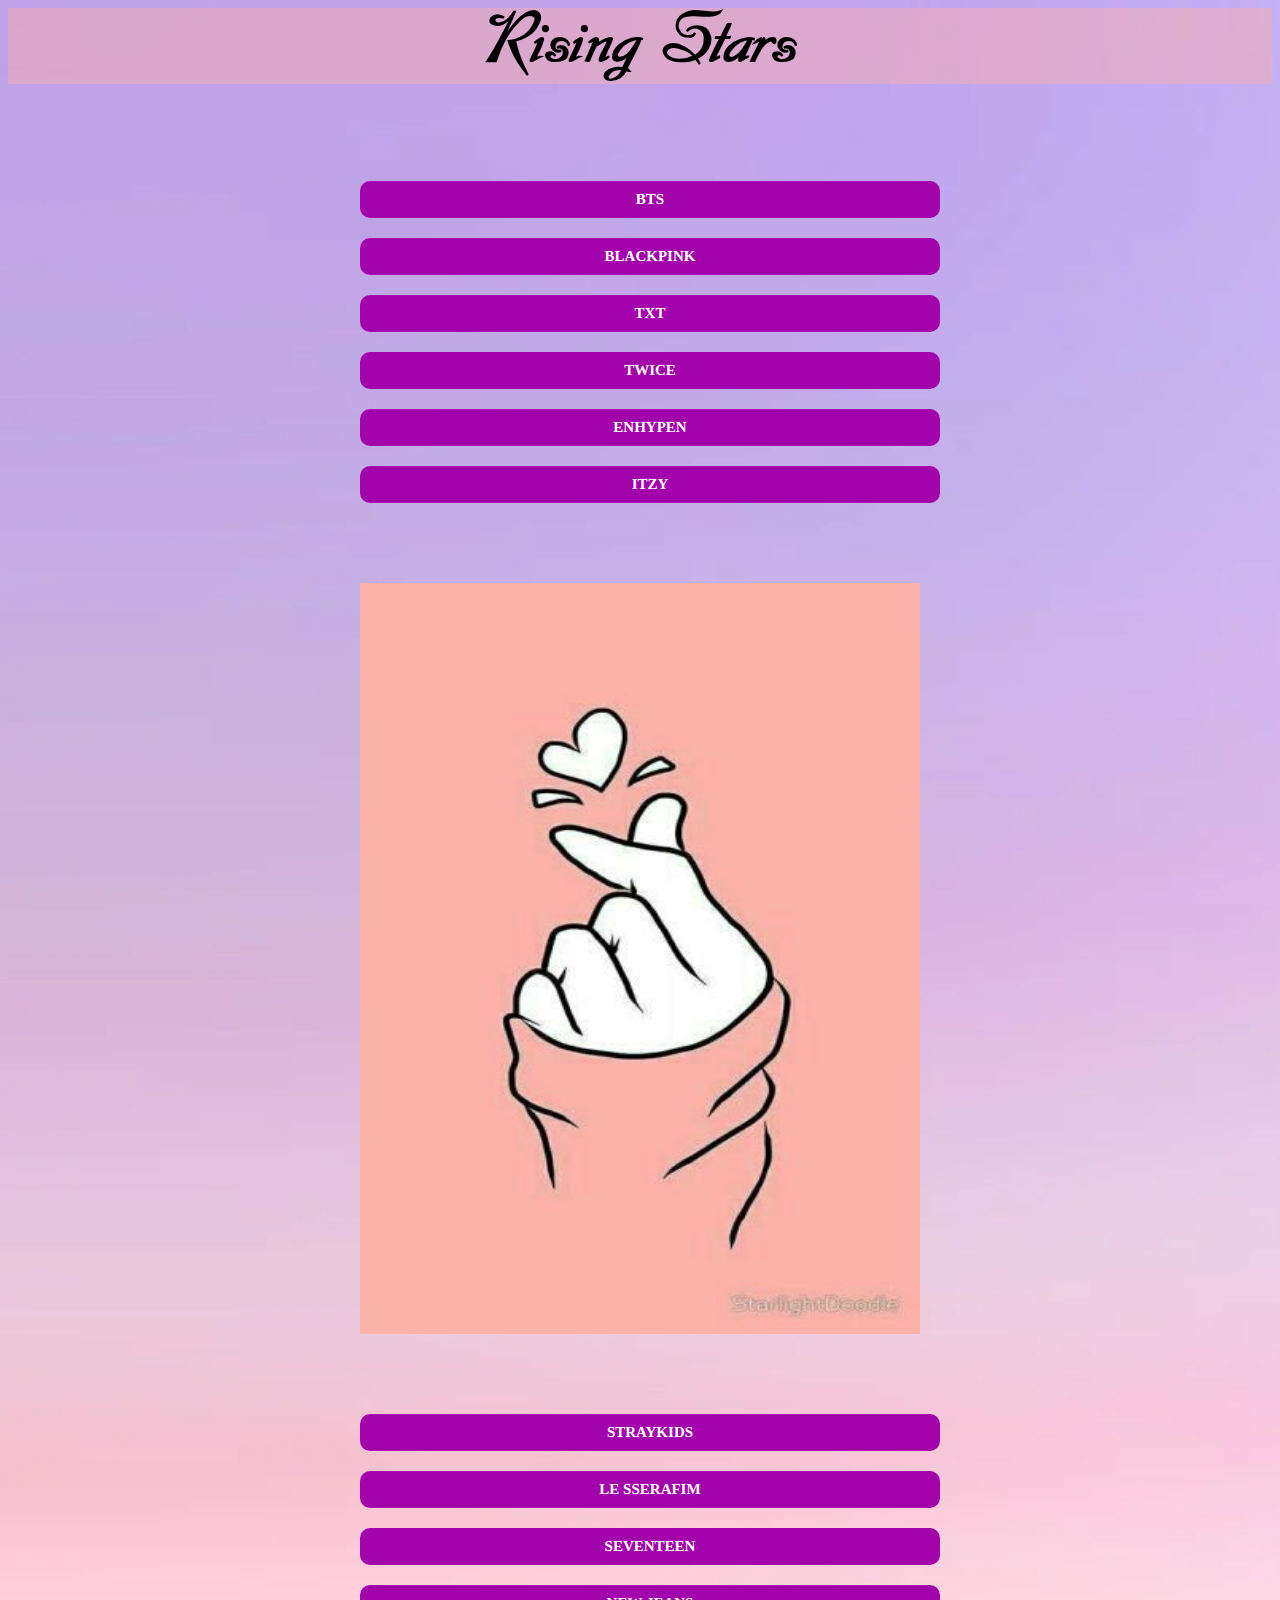
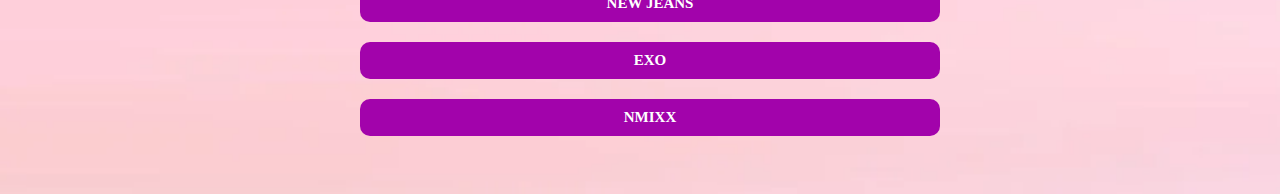
<file: index.html>
<html>
  <head>
    <title>
      Rising Stars
    </title>
    <link rel="stylesheet" href="style.css">
    <link rel="stylesheet" href="media.css">
  </head>
  <body>
    <main>
      <h1>Rising Stars</h1>
    </main>
    <section>
      <div id="bands">
        <div class="k-pop">
          <h2><a href="./html/bts.html">BTS</a></h2>
          <h2><a href="./html/blackpink.html">BLACKPINK</a></h2>
          <h2><a href="./html/txt.html">TXT</a></h2>
          <h2><a href="./html/twice.html">TWICE</a></h2>
          <h2><a href="./html/enhypen.html">ENHYPEN</a></h2>
          <h2><a href="./html/itzy.html">ITZY</a></h2>
        </div>
  
        <div class="k-pop" id="k-pop">
          <img src="./images/img2.jpeg" alt="img2" id="picture">
        </div>
  
        <div class="k-pop">
          <h2><a href="./html/straykids.html">STRAYKIDS</a></h2>
          <h2><a href="./html/lesserafim.html">LE&nbsp;SSERAFIM</a></h2>
          <h2><a href="./html/seventeen.html">SEVENTEEN</a></h2>
          <h2><a href="./html/newjeans.html">NEW JEANS</a></h2>
          <h2><a href="./html/exo.html">EXO</a></h2>
          <h2><a href="./html/nmixx.html">NMIXX</a></h2>
        </div>
      </div>
      
      
    </section>
  </body>
</html>
</file>
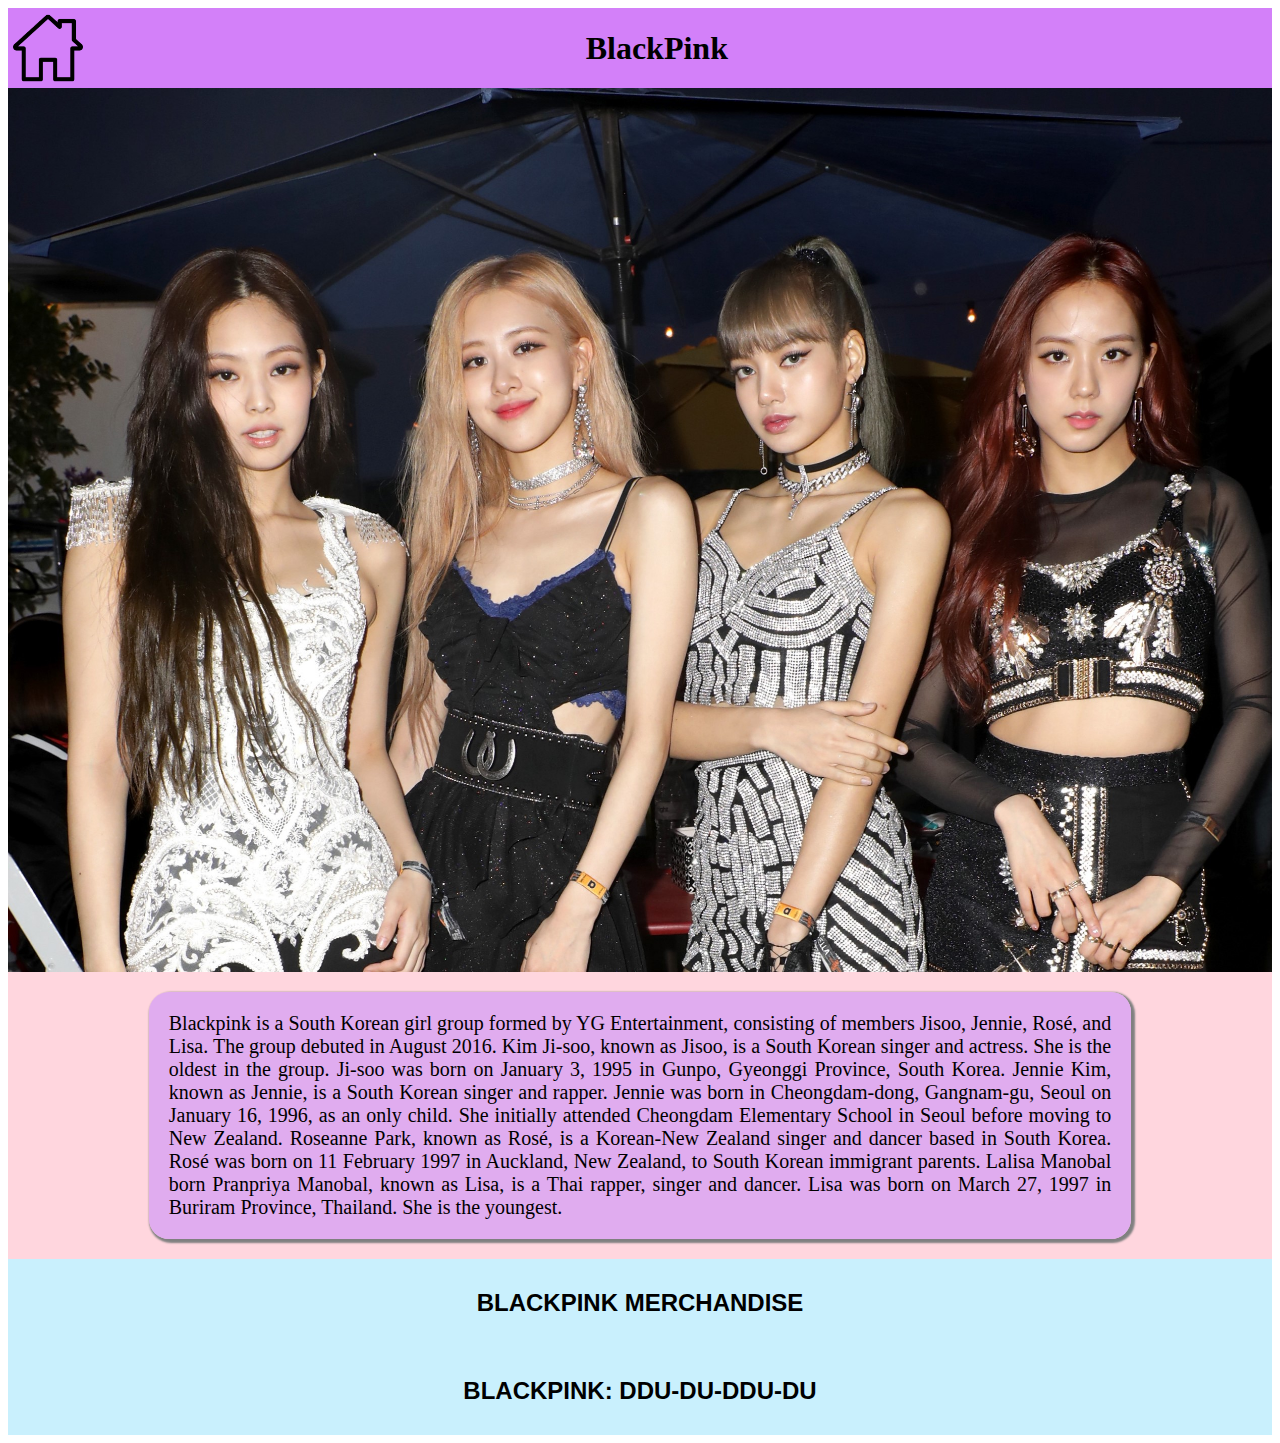
<file: html/blackpink.html>
<html>
  <head>
    <title>
      BLACKPINK
    </title>
    <link rel="stylesheet" href="../css/bts.css">
    <link rel="stylesheet" href="../css/blackpink.css">
    <link rel="stylesheet" href="../media.css">
    <link rel="stylesheet" href="../media/blackpink_media.css">
  </head>
  <body>
    <main>
      <a id="iconlink" href="../index.html"><img id="icon" src="../images/img2.png" alt="img2"></a>
      <h1 id="name">BlackPink</h1>
    </main>

    <section id="blackpink">
      
    </section>

    <section id="S2">
      <p>Blackpink is a South Korean girl group formed by YG Entertainment, consisting of members Jisoo, Jennie, Rosé, and Lisa. The group debuted in August 2016. Kim Ji-soo, known as Jisoo, is a South Korean singer and actress. She is the oldest in the group. Ji-soo was born on January 3, 1995 in Gunpo, Gyeonggi Province, South Korea. Jennie Kim, known as Jennie, is a South Korean singer and rapper. Jennie was born in Cheongdam-dong, Gangnam-gu, Seoul on January 16, 1996, as an only child. She initially attended Cheongdam Elementary School in Seoul before moving to New Zealand. Roseanne Park, known  as Rosé, is a Korean-New Zealand singer and dancer based in South Korea. Rosé was born on 11 February 1997 in Auckland, New Zealand, to South Korean immigrant parents. Lalisa Manobal born Pranpriya Manobal, known as Lisa, is a Thai rapper, singer and dancer. Lisa was born on March 27, 1997 in Buriram Province, Thailand. She is the youngest. </p>     
    </section>

    <section id="s3">
        <h2><a id="a2" href="https://www.amazon.com/s?k=blackpink+merchandise&crid=212DXTRNIDL0Q&sprefix=%2Caps%2C285&ref=nb_sb_ss_recent_2_0_recent" target="_blank">BLACKPINK MERCHANDISE</a></h2>
      </section>

      <section id="s3">
        <h2><a id="a2" href=" https://www.youtube.com/watch?v=IHNzOHi8sJs" target="_blank">BLACKPINK: DDU-DU-DDU-DU</a></h2>
      </section>
     

  </body>
</html>
</file>
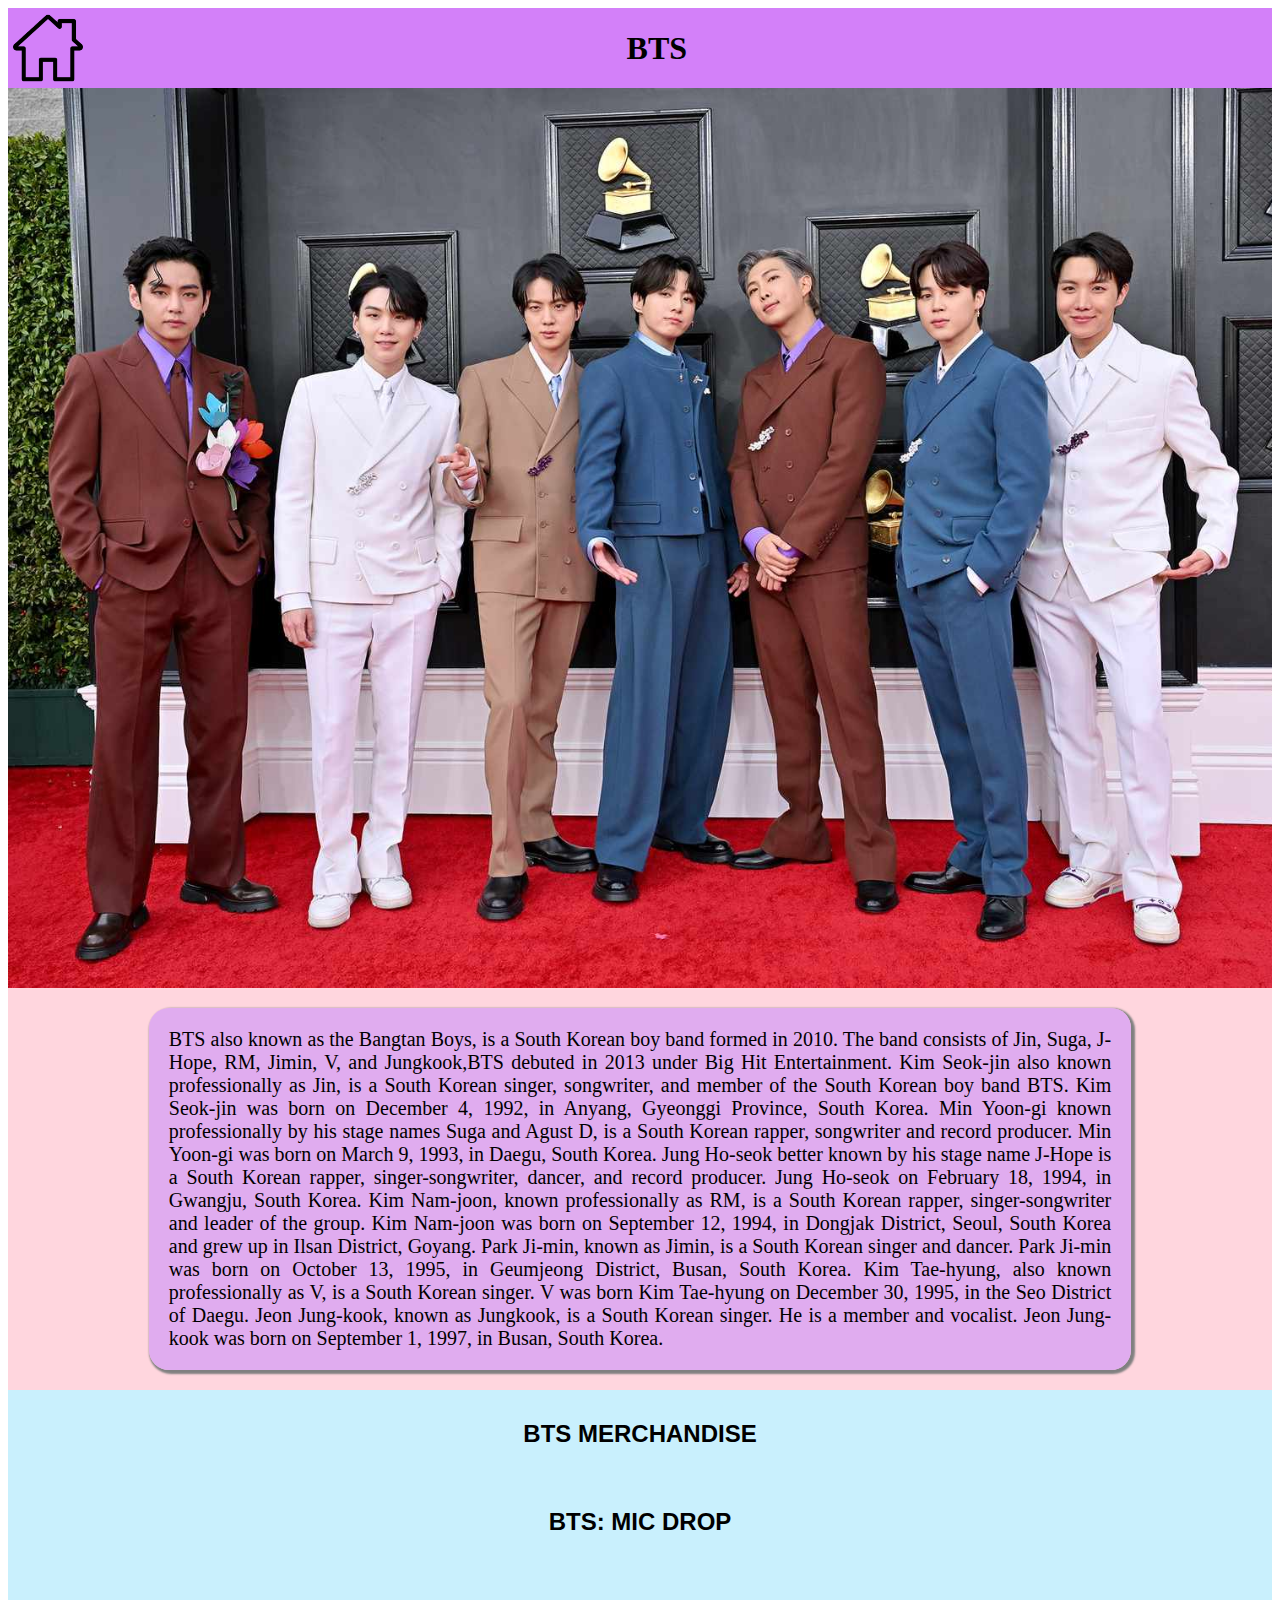
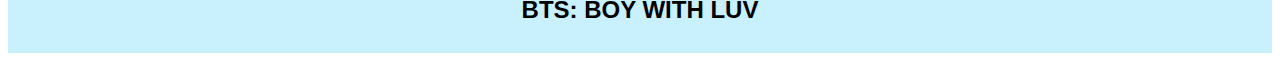
<file: html/bts.html>
<html>
  <head>
    <title>
      BTS
    </title>
    <link rel="stylesheet" href="../css/bts.css">
    <link rel="stylesheet" href="../media.css">
    <link rel="stylesheet" href="../media/bts_media.css">
  </head>
    <body>
      <main>
        <a id="iconlink" href="../index.html"><img id="icon" src="../images/img2.png" alt="img2"></a>
        <h1 id="name">BTS</h1>
      </main>

      <section id="bts">
        
      </section>

      <section id="s2">
        <p>BTS also known as the Bangtan Boys, is a South Korean boy band formed in 2010. 
           The band consists of Jin, Suga, J-Hope, RM, Jimin, V, and Jungkook,BTS debuted in 2013 under Big Hit Entertainment. Kim Seok-jin
           also known professionally as Jin, is a South Korean singer, songwriter, and member of the South Korean boy band BTS. 
           Kim Seok-jin was born on December 4, 1992, in Anyang, Gyeonggi Province, South Korea. Min Yoon-gi known professionally by his stage names Suga 
           and Agust D, is a South Korean rapper, songwriter and record producer. Min Yoon-gi was born on March 9, 1993, in Daegu, South Korea. Jung Ho-seok better 
           known by his stage name J-Hope is a South Korean rapper, singer-songwriter, dancer, and record producer. Jung Ho-seok on February 18, 1994, in Gwangju, South Korea. 
           Kim Nam-joon, known professionally as RM, is a South Korean rapper, singer-songwriter and leader of the group. Kim Nam-joon was born on September 12, 1994, in 
           Dongjak District, Seoul, South Korea and grew up in Ilsan District, Goyang. Park Ji-min, known as Jimin, is a South Korean singer and dancer. 
           Park Ji-min was born on October 13, 1995, in Geumjeong District, Busan, South Korea. Kim Tae-hyung, also known professionally as V, is a South Korean singer. V was born 
           Kim Tae-hyung on December 30, 1995, in the Seo District of Daegu. Jeon Jung-kook, known as Jungkook, is a South Korean singer. He is a member and vocalist. 
           Jeon Jung-kook was born on September 1, 1997, in Busan, South Korea.</p>
      </section>

      <section id="s3">
        <h2><a id="a2" href="https://www.amazon.com/s?k=bts+merchandise&i=fashion&crid=1ZV775KI59TVV&sprefix=bts+merchandise%2Cfashion%2C251&ref=nb_sb_noss_1" target="_blank">BTS MERCHANDISE</a></h2>
      </section>

      <section id="s3">
        <h2><a id="a2" href=" https://www.youtube.com/watch?v=kTlv5_Bs8aw" target="_blank"> BTS: MIC DROP</a></h2>
      </section>

      <section id="s3">
        <h2><a id="a2" href=" https://www.youtube.com/watch?v=XsX3ATc3FbA" target="_blank"> BTS: BOY WITH LUV</a></h2>
      </section>
    </body>

</html>
</file>
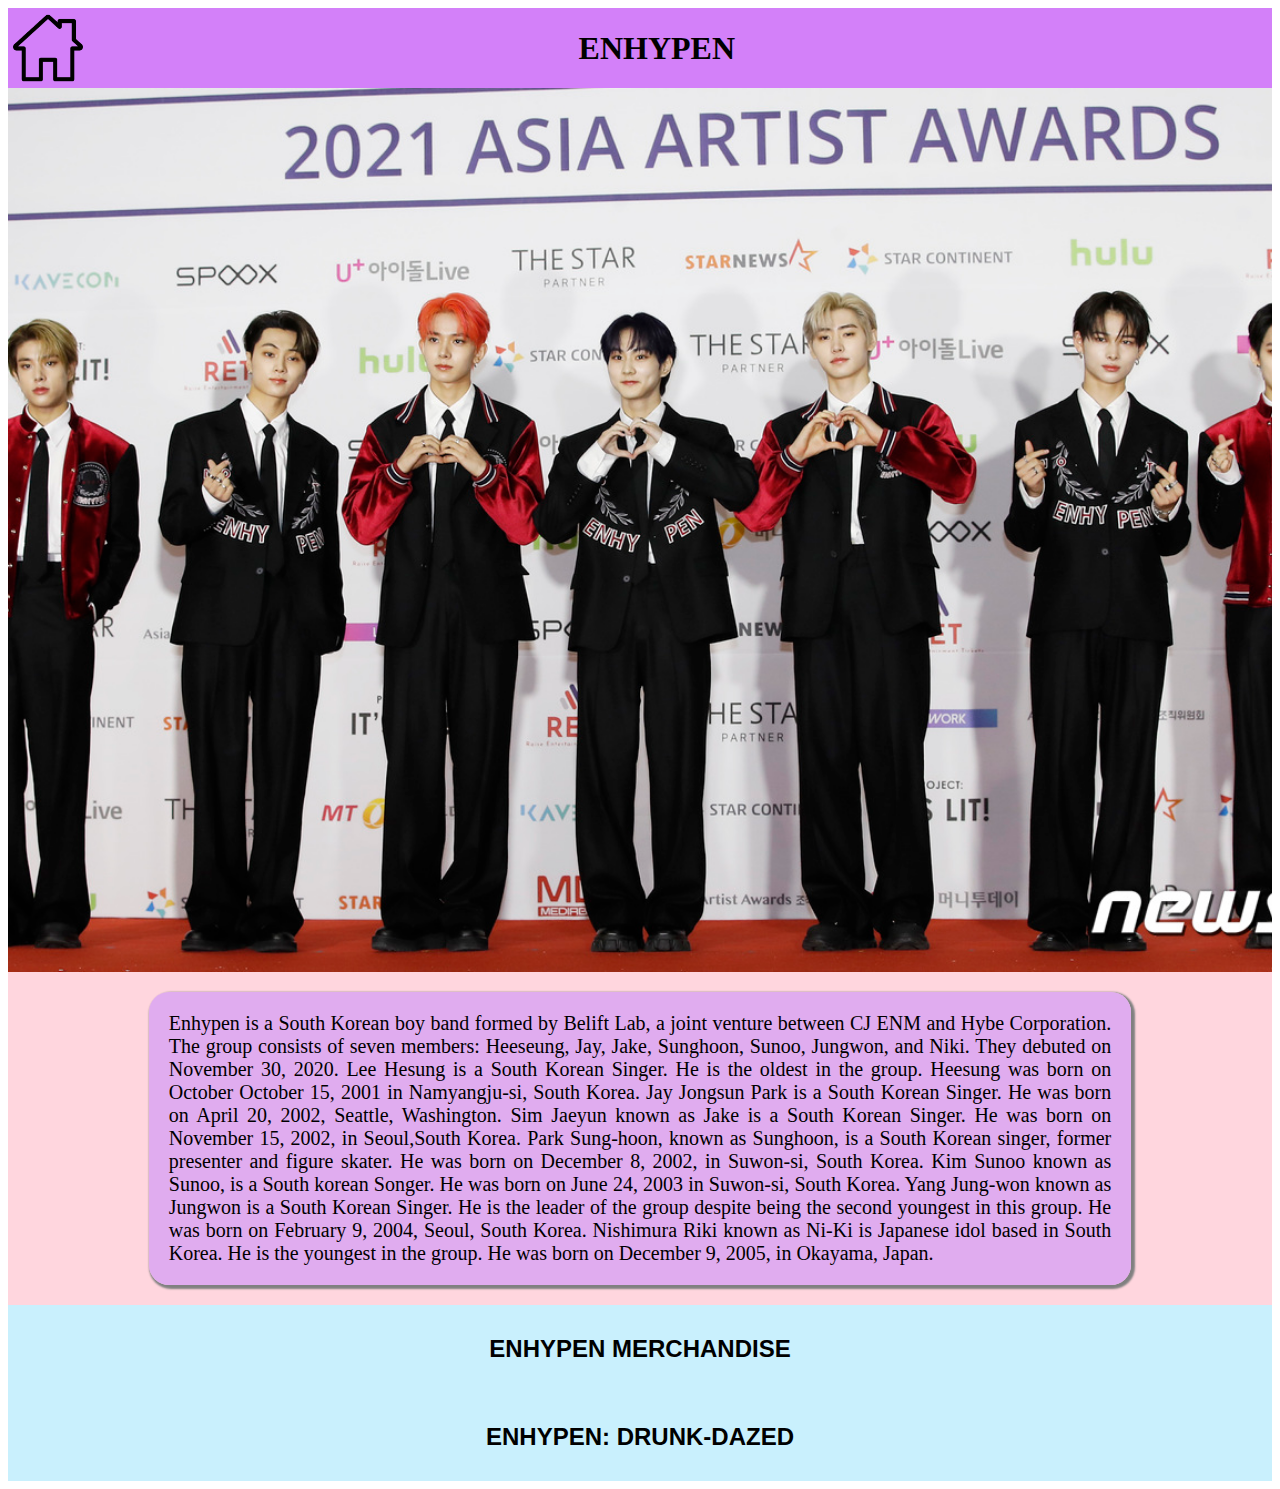
<file: html/enhypen.html>
<html>
  <head>
    <title>
      ENHYPEN
    </title>
    <link rel="stylesheet" href="../css/bts.css">
    <link rel="stylesheet" href="../css/enhypen.css">
    <link rel="stylesheet" href="../media.css">
    <link rel="stylesheet" href="../media/enhypen_media.css">
  </head>
  <body>
    <main>
      <a id="iconlink" href="../index.html"><img id="icon" src="../images/img2.png" alt="img2"></a>
      <h1 id="name">ENHYPEN</h1>
    </main>

    <section id="enhypen">
      
    </section>

    <section id="s2">
      <p> Enhypen is a South Korean boy band formed by Belift Lab, a joint venture between CJ ENM and Hybe Corporation. The group consists  of seven members: Heeseung, Jay, Jake, Sunghoon, Sunoo, Jungwon, and Niki. They debuted on November 30, 2020. Lee Hesung is a South Korean Singer. He is the oldest in the group. Heesung was born on October October 15, 2001 in Namyangju-si, South Korea. Jay Jongsun Park is a South Korean Singer. He was born on April 20, 2002, Seattle, Washington.
Sim Jaeyun known as Jake is a South Korean Singer. He was born on November 15, 2002, in Seoul,South Korea. Park Sung-hoon, known as Sunghoon, is a South Korean singer, former presenter and figure skater. He was born on December 8, 2002, in Suwon-si, South Korea. Kim Sunoo
known as Sunoo, is a South korean Songer. He was born on June 24, 2003 in Suwon-si, South Korea. Yang Jung-won known as Jungwon is a South Korean Singer. He is the leader of the group despite being the second youngest in this group. He was born on February 9, 2004, Seoul, South Korea. Nishimura Riki known as Ni-Ki is Japanese idol based in South Korea. He is the youngest in the group. He was born on December 9, 2005, in  Okayama, Japan.
</p>
      
    </section>

    <section id="s3">
      <h2><a id="a2" href="https://www.amazon.com/s?k=enhypen+merch&i=fashion&crid=OFC5NUAAMMMJ&sprefix=enhyp%2Cfashion%2C120&ref=nb_sb_ss_ts-doa-p_1_5" target="_blank">ENHYPEN MERCHANDISE</a></h2>
    </section>

    <section id="s3">
      <h2><a id="a2" href="https://www.youtube.com/watch?v=Fc7-Oe0tj5k" target="_blank">ENHYPEN: DRUNK-DAZED</a></h2>
    </section>

    
  </body>
</html>
</file>
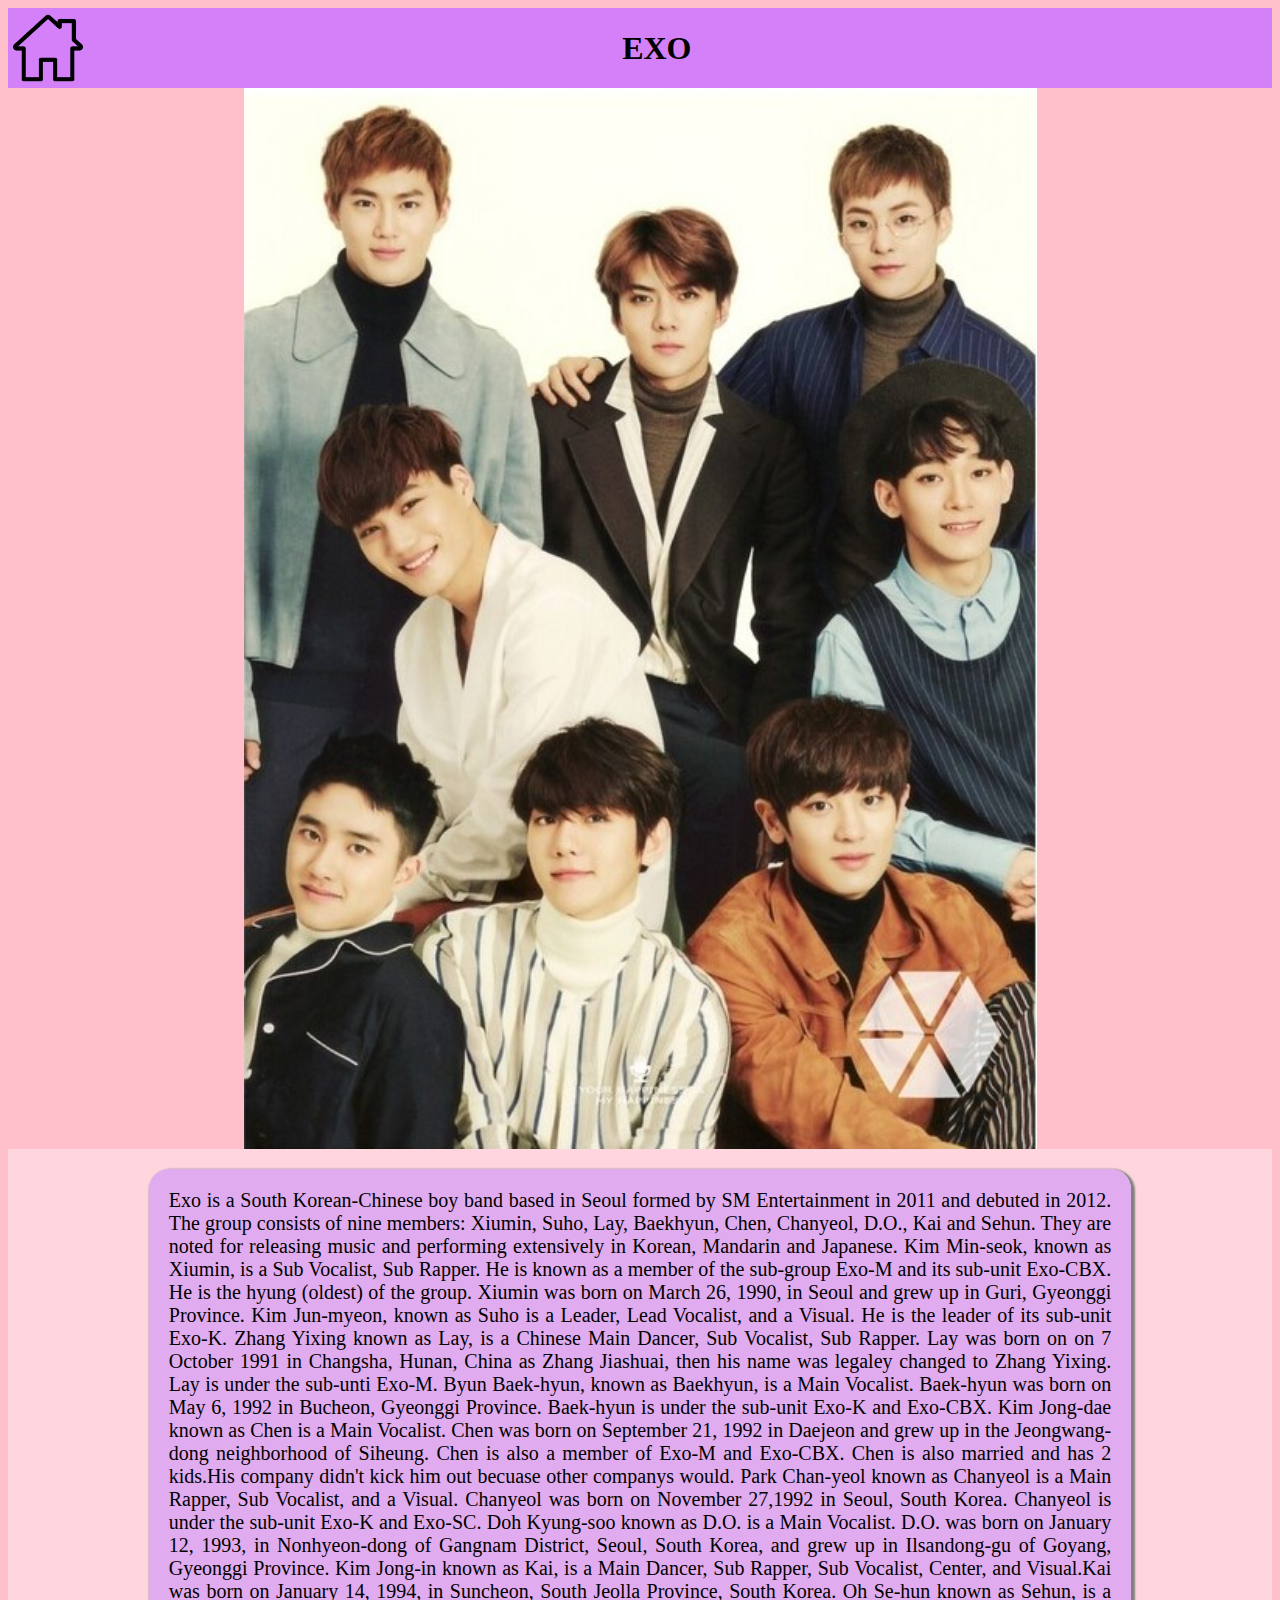
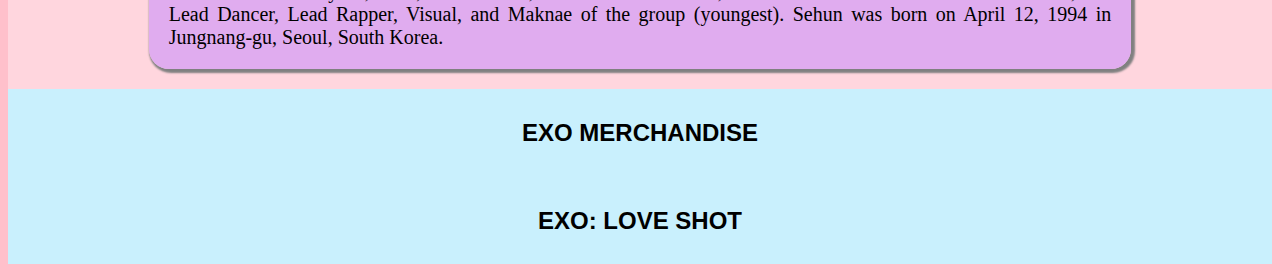
<file: html/exo.html>
<html>
  <head>
    <title>
      EXO
    </title>
    <link rel="stylesheet" href="../css/bts.css">
    <link rel="stylesheet" href="../css/exo.css">
    <link rel="stylesheet" href="../media.css">
    <link rel="stylesheet" href="../media/exo_media.css">
  </head>
  <body>
    <main>
      <a id="iconlink" href="../index.html"><img id="icon" src="../images/img2.png" alt="img2"></a>
      <h1 id="name">EXO</h1>
    </main>

    <section id="exo">
      
    </section>

    <section id="S2">
      <p>Exo is a South Korean-Chinese boy band based in Seoul formed by SM Entertainment in 2011 and debuted in 2012.
         The group consists of nine members: Xiumin, Suho, Lay, Baekhyun, Chen, Chanyeol, D.O., Kai and Sehun.
         They are noted for releasing music and performing extensively in Korean, Mandarin and Japanese. Kim Min-seok, known as
         Xiumin, is a Sub Vocalist, Sub Rapper. He is known as a member of the sub-group Exo-M and its sub-unit Exo-CBX. He is 
         the hyung (oldest) of the group. Xiumin was born on March 26, 1990, in Seoul and grew up in Guri, Gyeonggi Province. 
         Kim Jun-myeon, known as Suho is a  Leader, Lead Vocalist, and a Visual. He is the leader of its sub-unit Exo-K.
         Zhang Yixing known as Lay, is a Chinese Main Dancer, Sub Vocalist, Sub Rapper. Lay was born on on 7 October 1991 in 
         Changsha, Hunan, China as Zhang Jiashuai, then his name was legaley changed to Zhang Yixing. Lay is under the sub-unti Exo-M.
         Byun Baek-hyun, known as Baekhyun, is a Main Vocalist. Baek-hyun was born on May 6, 1992 in Bucheon, Gyeonggi Province. Baek-hyun is under 
         the sub-unit Exo-K and Exo-CBX. Kim Jong-dae known as Chen is a Main Vocalist. Chen was born on September 21, 1992 in Daejeon and grew up in 
         the Jeongwang-dong neighborhood of Siheung. Chen is also a member of Exo-M and Exo-CBX. Chen is also married and has 2 kids.His company didn't kick him out 
         becuase other companys would. Park Chan-yeol known as Chanyeol is a Main Rapper, Sub Vocalist, and a Visual. Chanyeol was born on November 27,1992 in Seoul, South Korea.     
         Chanyeol is under the sub-unit Exo-K and Exo-SC. Doh Kyung-soo known as D.O. is a Main Vocalist. D.O. was born on January 12, 1993, 
         in Nonhyeon-dong of Gangnam District, Seoul, South Korea, and grew up in Ilsandong-gu of Goyang, Gyeonggi Province.
         Kim Jong-in known as Kai, is a Main Dancer, Sub Rapper, Sub Vocalist, Center, and Visual.Kai was born on January 14, 1994, 
         in Suncheon, South Jeolla Province, South Korea. Oh Se-hun known as Sehun, is a Lead Dancer, Lead Rapper, Visual, and Maknae of the group (youngest).
        Sehun was born on April 12, 1994 in  Jungnang-gu, Seoul, South Korea. </p>     
      </section> 

      <section id="s3">
        <h2><a id="a2" href="https://www.etsy.com/search?q=exo%20merchandise%27&ref=search_bar" target="_blank">EXO MERCHANDISE</a></h2>
      </section>

      <section id="s3">
        <h2><a id="a2" href="https://www.youtube.com/watch?v=pSudEWBAYRE" target="_blank">EXO: LOVE SHOT</a></h2>
      </section>

  </body>
</html>
</file>
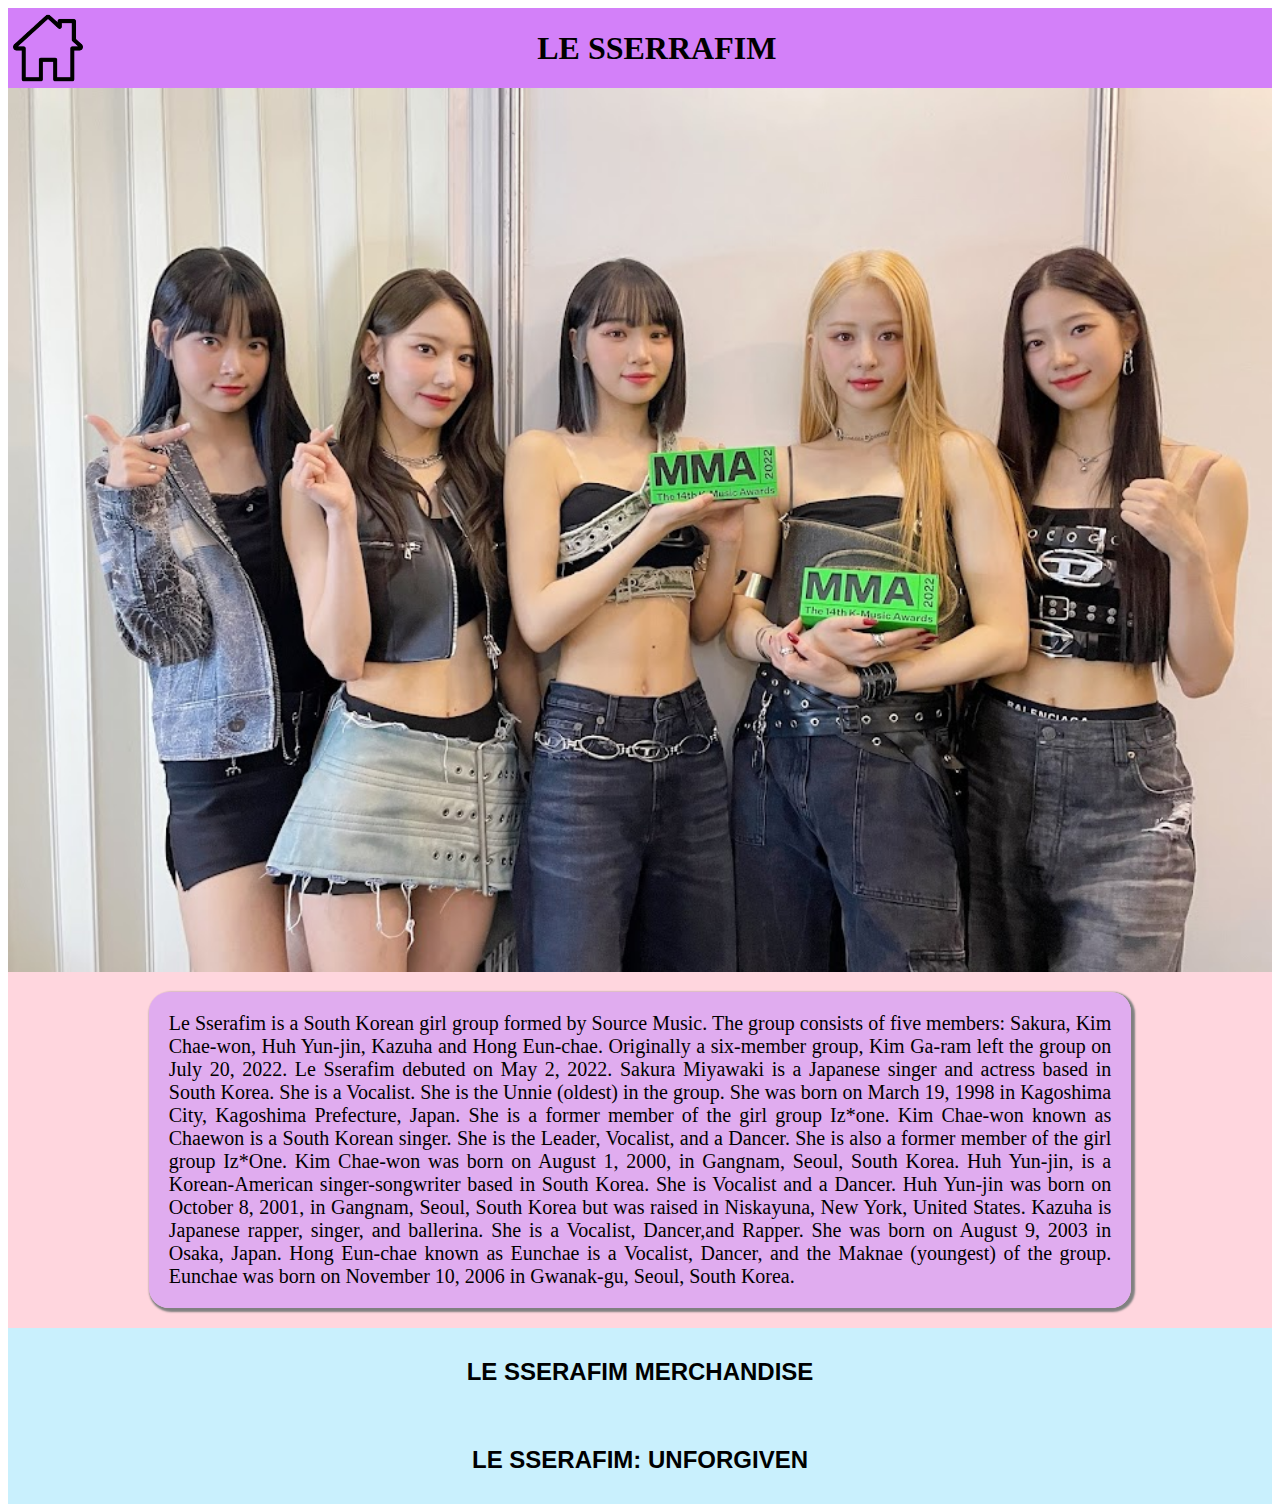
<file: html/lesserafim.html>
<html>
  <head>
    <title>
     LE SSERAFIM 
    </title>
    <link rel="stylesheet" href="../css/bts.css">
    <link rel="stylesheet" href="../css/lesserafim.css">
    <link rel="stylesheet" href="../media.css">
    <link rel="stylesheet" href="../media/lesserafim_media.css">
  </head>
  <body>
    <main>
      <a id="iconlink" href="../index.html"><img id="icon" src="../images/img2.png" alt="img2"></a>
      <h1 id="name">LE SSERRAFIM</h1>
    </main>

    <section id="lesserafim">
      
    </section>

    <section id="S2">
      <p> Le Sserafim is a South Korean girl group formed by Source Music. The group consists of five members: Sakura, Kim Chae-won, Huh Yun-jin, Kazuha and Hong Eun-chae. Originally a six-member group, Kim Ga-ram left the group on July 20, 2022. Le Sserafim debuted on May 2, 2022. Sakura Miyawaki is a Japanese singer and actress based in South Korea. She is a Vocalist. She is the Unnie (oldest) in the group. She was born on March 19, 1998 in Kagoshima City, Kagoshima Prefecture, Japan. She is a former member of the girl group Iz*one. Kim Chae-won known as Chaewon is a South Korean singer. She is the Leader, Vocalist, and a Dancer. She is also a former member of the girl group Iz*One. Kim Chae-won was born on August 1, 2000, in Gangnam, Seoul, South Korea. Huh Yun-jin, is a Korean-American singer-songwriter based in South Korea. She is Vocalist and a Dancer. Huh Yun-jin was born on October 8, 2001, in Gangnam, Seoul, South Korea but was raised in Niskayuna, New York, United States. Kazuha is Japanese rapper, singer, and ballerina. She is a Vocalist, Dancer,and Rapper. She was born on August 9, 2003 in Osaka, Japan. Hong Eun-chae known as Eunchae is a Vocalist, Dancer, and the Maknae (youngest) of the group. Eunchae was born on November 10, 2006 in Gwanak-gu, Seoul, South Korea. 	</p>     
    </section>

    <section id="s3">
        <h2><a id="a2" href="https://www.etsy.com/search?q=le%20sserafim%20merch&ref=auto-1&as_prefix=le%20sserafim%20" target="_blank"> LE SSERAFIM MERCHANDISE</a></h2>
      </section>

      <section id="s3">
        <h2><a id="a2" href="https://www.youtube.com/watch?v=UBURTj20HXI" target="_blank"> LE SSERAFIM: UNFORGIVEN</a></h2>
      </section>
  </body>
</html>
</file>
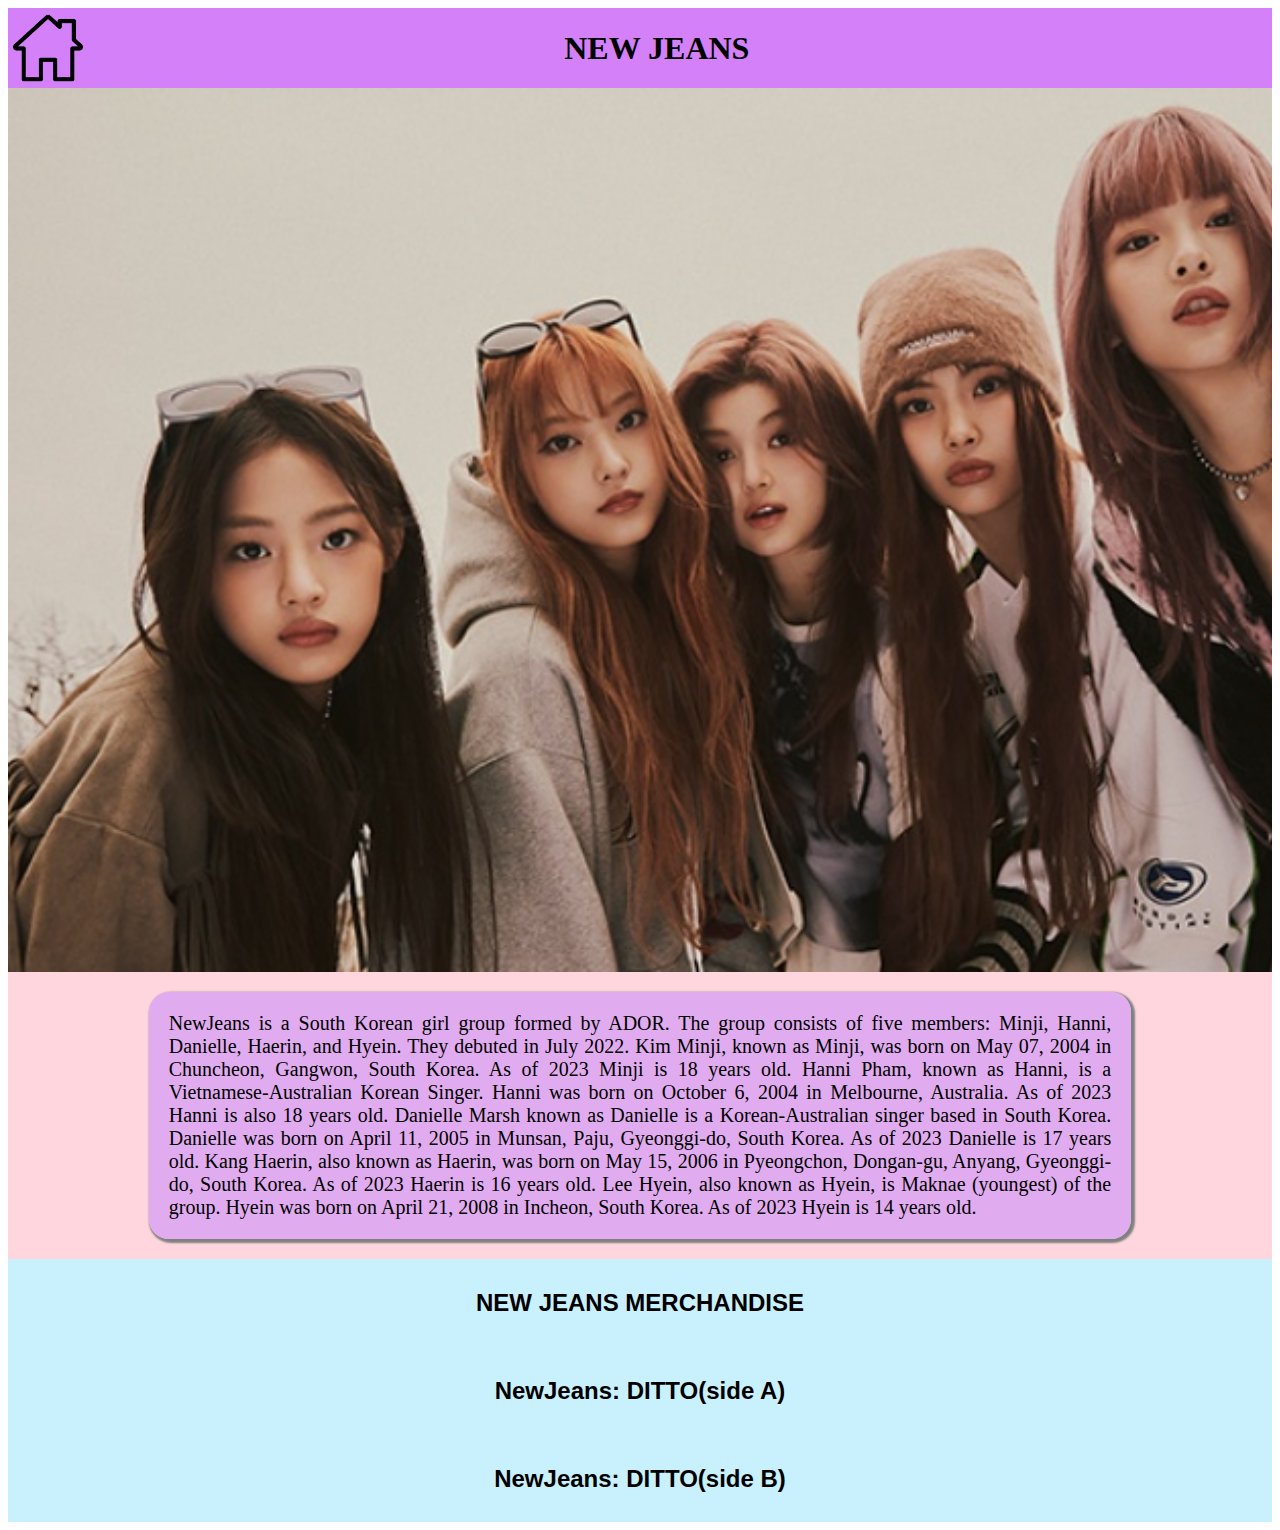
<file: html/newjeans.html>
<html>
  <head>
    <title>
     NEW JEANS
    </title>
    <link rel="stylesheet" href="../css/bts.css">
    <link rel="stylesheet" href="../css/newjeans.css">
    <link rel="stylesheet" href="../media.css">
    <link rel="stylesheet" href="../media/newjeans_media.css">
    
  </head>
  <body>
    <main>
      <a id="iconlink" href="../index.html"><img id="icon" src="../images/img2.png" alt="img2"></a>
      <h1 id="name">NEW JEANS</h1>
    </main>

    <section id="newjeans">
      
    </section>

    <section id="S2">
      <p> NewJeans is a South Korean girl group formed by ADOR. The group consists of five members: Minji, Hanni, Danielle, Haerin, and Hyein. They debuted in July 2022. Kim Minji, known as Minji, was born on May 07, 2004 in Chuncheon, Gangwon, South Korea. As of 2023 Minji is 18 years old. Hanni Pham, known as Hanni, is a Vietnamese-Australian Korean Singer. Hanni was born on October 6, 2004 in Melbourne, Australia. As of 2023 Hanni is also 18 years old. Danielle Marsh known as Danielle is a Korean-Australian singer based in South Korea. Danielle was born on April 11, 2005 in Munsan, Paju, Gyeonggi-do, South Korea. As of 2023 Danielle is 17 years old. Kang Haerin, also known as Haerin, was born on May 15, 2006 in Pyeongchon, Dongan-gu, Anyang, Gyeonggi-do, South Korea. As of 2023 Haerin is 16 years old.
Lee Hyein, also known as Hyein, is Maknae (youngest) of the group. Hyein was born on April 21, 2008 in Incheon, South Korea. As of 2023 Hyein is 14 years old.  
 </p>     
    </section>

    <section id="s3">
        <h2><a id="a2" href="https://www.etsy.com/search?q=newjeans&ref=search_bar" target="_blank">NEW JEANS MERCHANDISE</a></h2>
      </section>

      <section id="s3">
        <h2><a id="a2" href="https://www.youtube.com/watch?v=pSUydWEqKwE" target="_blank"> NewJeans: DITTO(side A)</a></h2>
      </section>

      <section id="s3">
        <h2><a id="a2" href="https://www.youtube.com/watch?v=V37TaRdVUQY" target="_blank"> NewJeans: DITTO(side B)</a></h2>
      </section>


  </body>
</html>
</file>
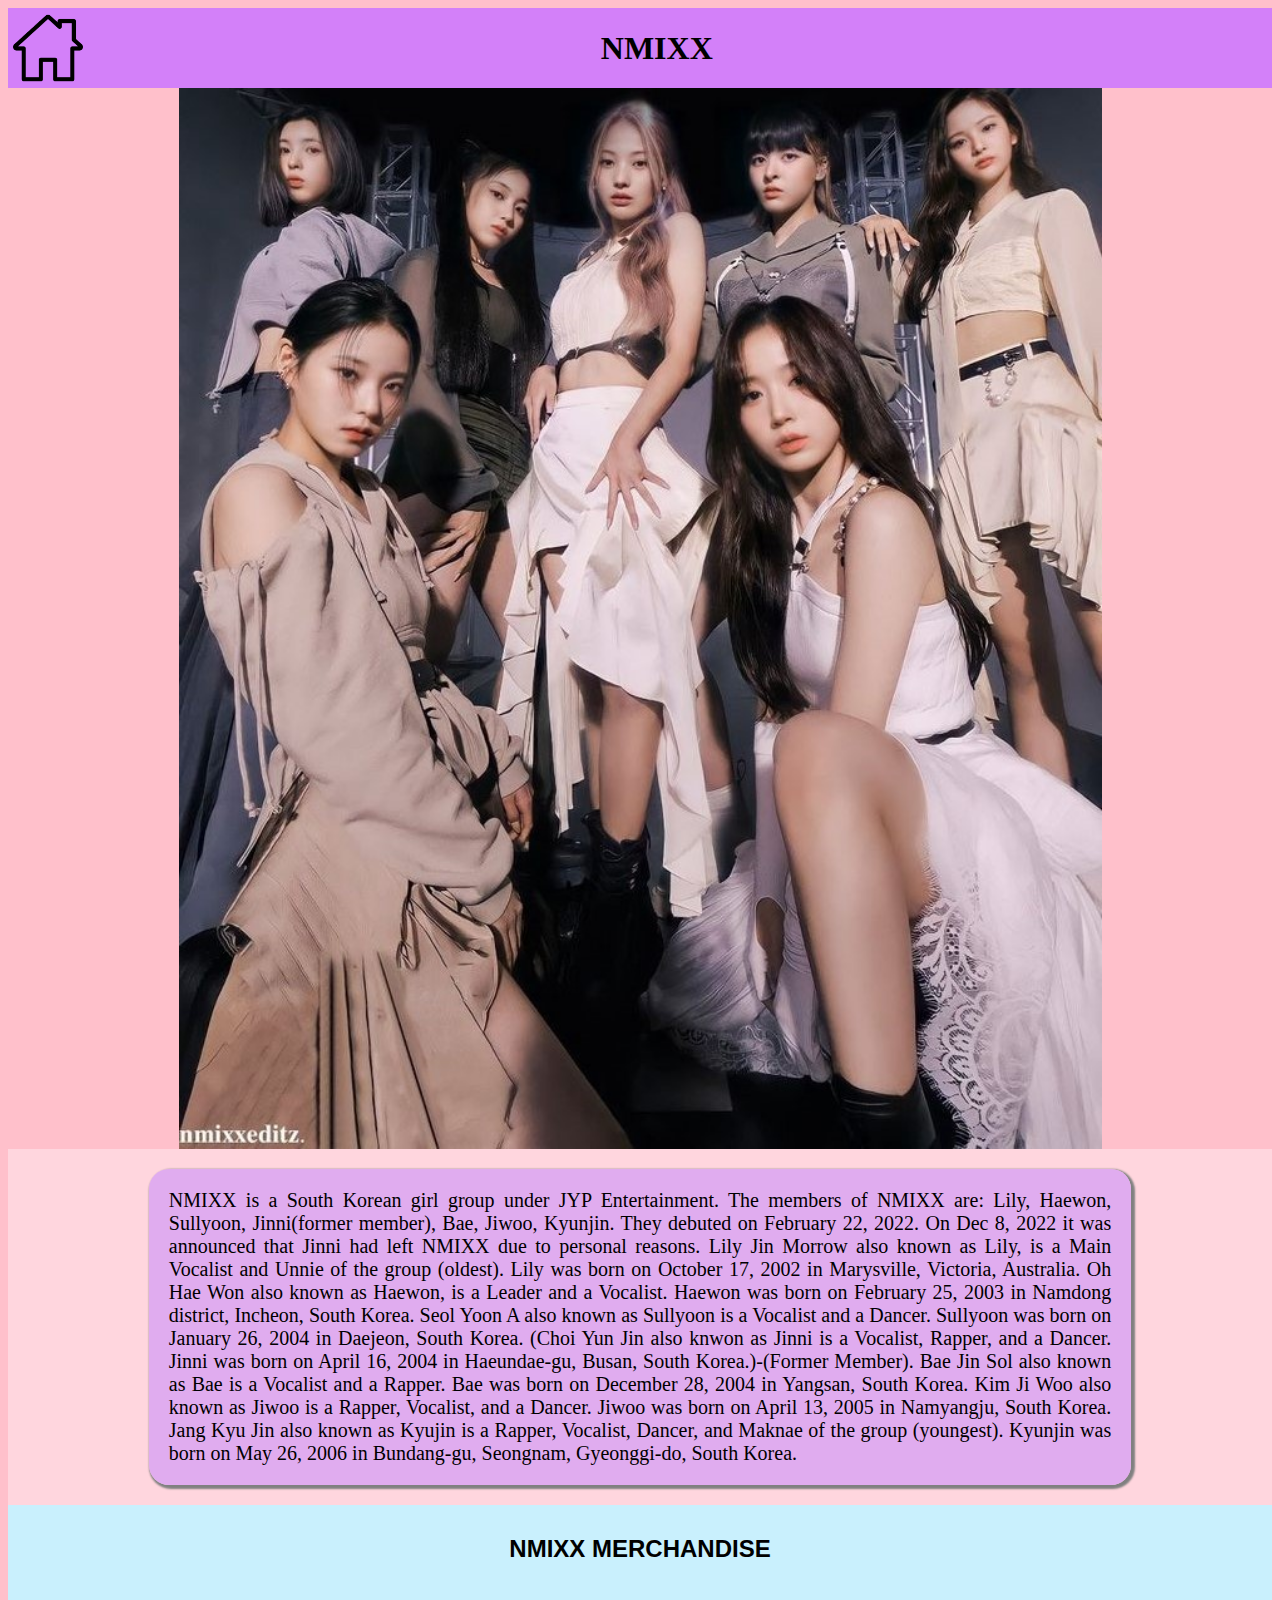
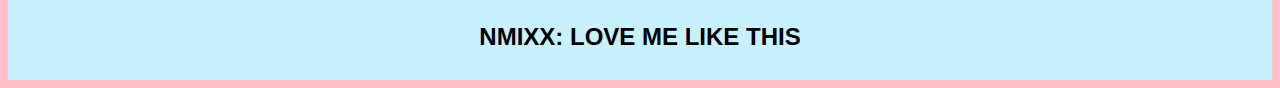
<file: html/nmixx.html>
<html>
  <head>
    <title>
      NMIXX
    </title>
    <link rel="stylesheet" href="../css/bts.css">
    <link rel="stylesheet" href="../css/nmixx.css">
    <link rel="stylesheet" href="../media.css">
    <link rel="stylesheet" href="../media/nmixx_media.css">

  </head>
  <body>
    <main>
      <a id="iconlink" href="../index.html"><img id="icon" src="../images/img2.png" alt="img2"></a>
      <h1 id="name">NMIXX</h1>
    </main>

    <section id="nmixx">
      
    </section>

    <section id="S2">
      <p>NMIXX is a South Korean girl group under JYP Entertainment. 
        The members of NMIXX are: Lily, Haewon, Sullyoon, Jinni(former member), Bae, Jiwoo, Kyunjin. 
        They debuted on February 22, 2022. On Dec 8, 2022 it was announced that 
        Jinni had left NMIXX due to personal reasons. Lily Jin Morrow also known as 
        Lily, is a Main Vocalist and Unnie of the group (oldest). Lily was born on October 17, 2002 in Marysville, Victoria, Australia.
        Oh Hae Won also known as Haewon, is a Leader and a Vocalist. Haewon was born on 
        February 25, 2003 in Namdong district, Incheon, South Korea. Seol Yoon A also known as 
        Sullyoon is a Vocalist and a Dancer. Sullyoon was born on January 26, 2004 in Daejeon, South Korea.
        (Choi Yun Jin also knwon as Jinni is a Vocalist, Rapper, and a Dancer. Jinni was born on April 16, 2004 in 
        Haeundae-gu, Busan, South Korea.)-(Former Member). Bae Jin Sol also known as Bae is a Vocalist and a Rapper. 
        Bae was born on December 28, 2004 in Yangsan, South Korea. Kim Ji Woo also known as Jiwoo is a 
        Rapper, Vocalist, and a Dancer. Jiwoo was born on April 13, 2005 in Namyangju, South Korea. Jang Kyu Jin
        also known as Kyujin is a Rapper, Vocalist, Dancer, and Maknae of the group (youngest). 
        Kyunjin was born on May 26, 2006 in Bundang-gu, Seongnam, Gyeonggi-do, South Korea.    
         </p>     
    </section>

    <section id="s3">
        <h2><a id="a2" href="https://www.etsy.com/search?q=nmixx&ref=search_bar" target="_blank">NMIXX MERCHANDISE</a></h2>
      </section>

      <section id="s3">
        <h2><a id="a2" href="https://www.youtube.com/watch?v=EDnwWcFpObo" target="_blank"> NMIXX: LOVE ME LIKE THIS</a></h2>
      </section>

  </body>
</html>
</file>
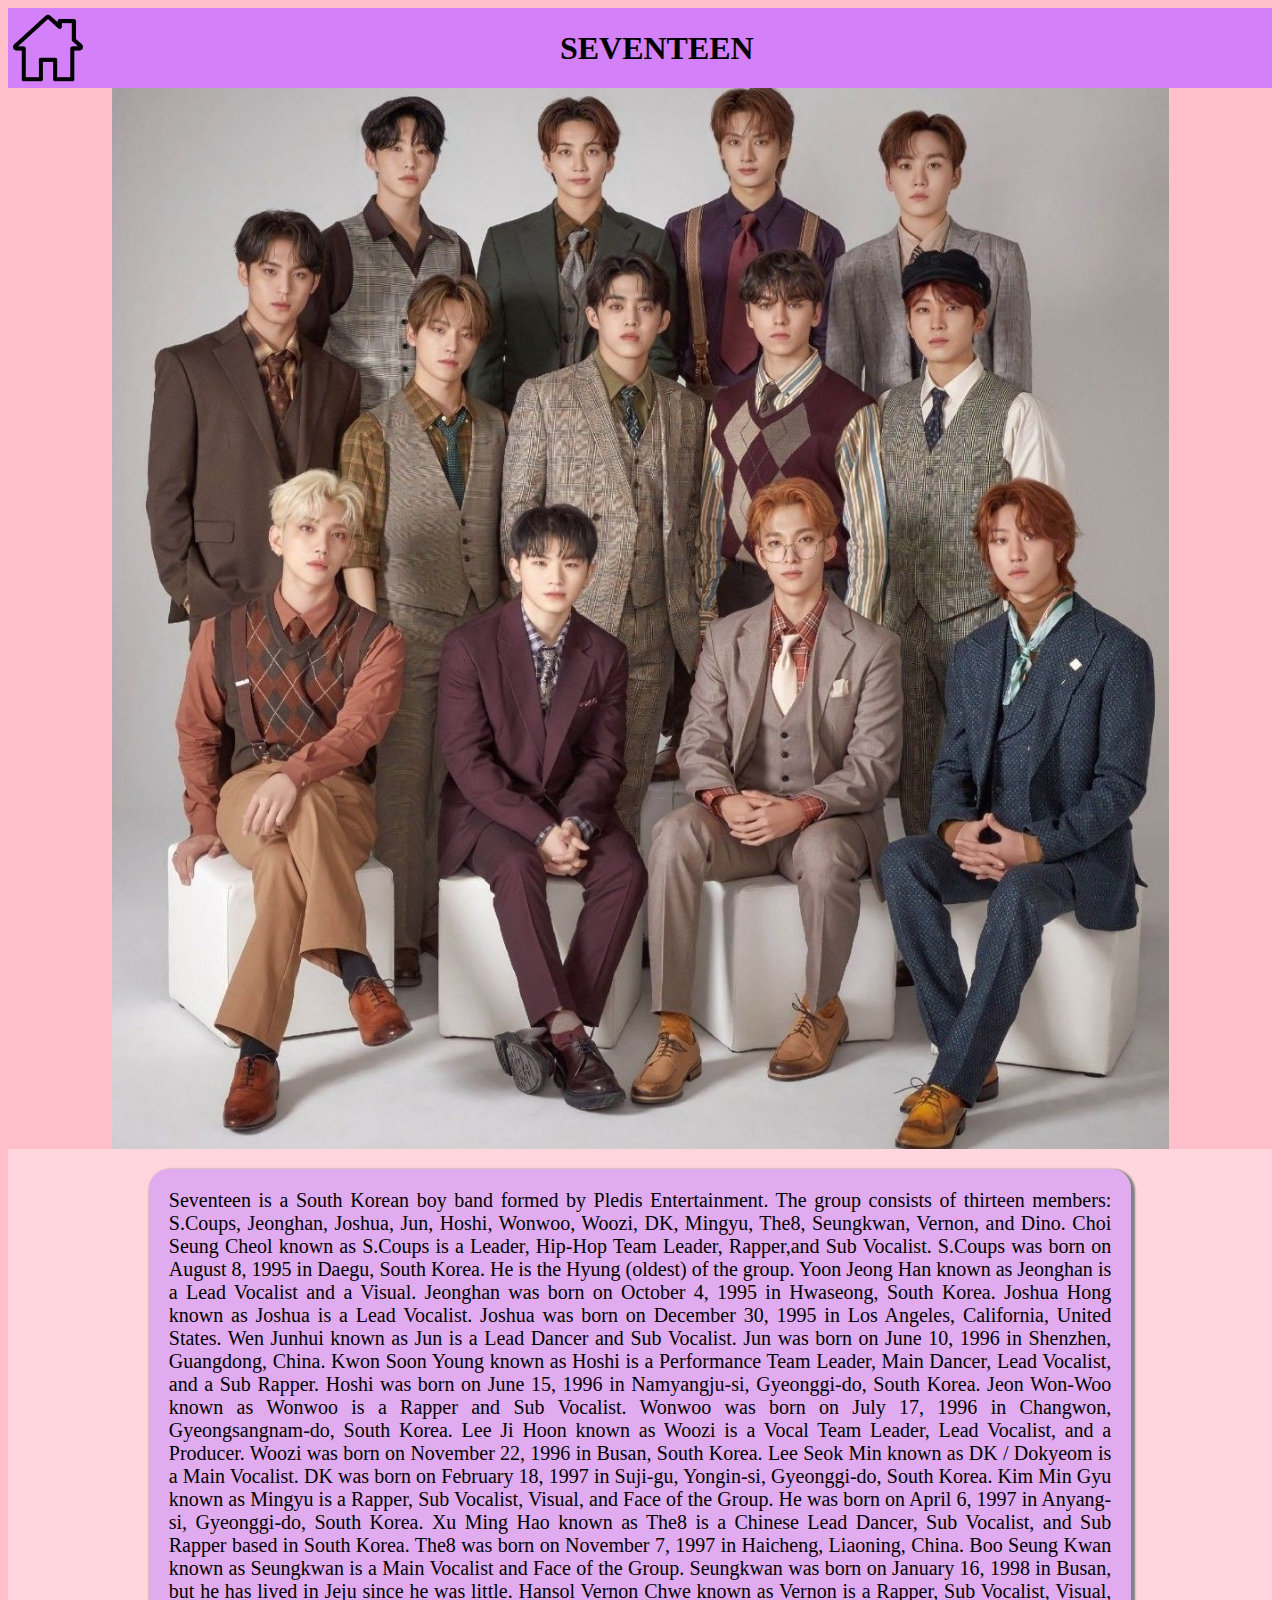
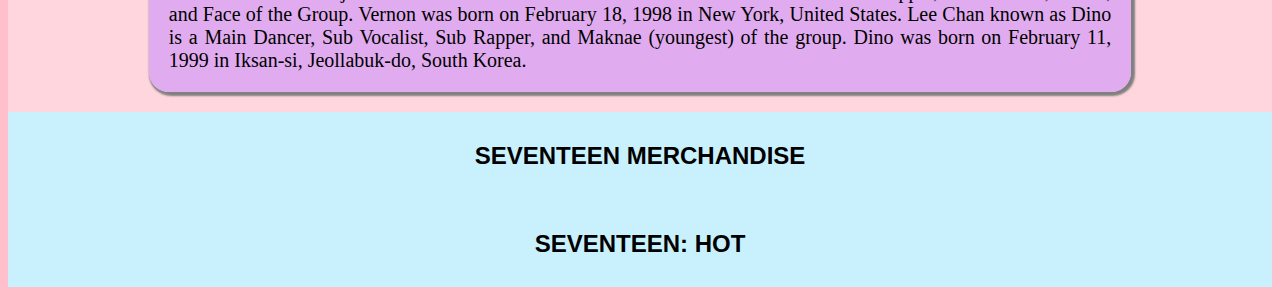
<file: html/seventeen.html>
<html>
  <head>
    <title>
     SEVENTEEN
    </title>
    <link rel="stylesheet" href="../css/bts.css">
    <link rel="stylesheet" href="../css/seventeen.css">
    <link rel="stylesheet" href="../media.css">
    <link rel="stylesheet" href="../media/seventeen_media.css">

  </head>
  <body>
    <main>
      <a id="iconlink" href="../index.html"><img id="icon" src="../images/img2.png" alt="img2"></a>
      <h1 id="name">SEVENTEEN</h1>
    </main>

    <section id="seventeen">
      
    </section>

    <section id="S2">
      <p> Seventeen is a South Korean boy band formed by Pledis Entertainment. The group consists of thirteen members: S.Coups, Jeonghan, Joshua, Jun, Hoshi, Wonwoo, Woozi, DK, Mingyu, The8, Seungkwan, Vernon, and Dino. Choi Seung Cheol known as  S.Coups is a Leader, Hip-Hop Team Leader, Rapper,and Sub Vocalist. S.Coups was born on  August 8, 1995 in Daegu, South Korea. He is the Hyung (oldest) of the group.
Yoon Jeong Han known as Jeonghan is a  Lead Vocalist and a Visual. Jeonghan was born on October 4, 1995 in Hwaseong, South Korea. Joshua Hong known as Joshua is a Lead Vocalist. Joshua was born on December 30, 1995 in Los Angeles, California, United States. Wen Junhui known as Jun is a Lead Dancer and Sub Vocalist. Jun was born on June 10, 1996 in Shenzhen, Guangdong, China. Kwon Soon Young known as Hoshi is a  Performance Team Leader, Main Dancer, Lead Vocalist, and a Sub Rapper. Hoshi was born on June 15, 1996 in Namyangju-si, Gyeonggi-do, South Korea. Jeon Won-Woo known as Wonwoo is a Rapper and Sub Vocalist. Wonwoo was born on July 17, 1996 in Changwon, Gyeongsangnam-do, South Korea. Lee Ji Hoon known as Woozi is a Vocal Team Leader, Lead Vocalist, and a Producer. Woozi was born on November 22, 1996 in Busan, South Korea. Lee Seok Min known as  DK / Dokyeom is a Main Vocalist. DK was  born on February 18, 1997  in Suji-gu, Yongin-si, Gyeonggi-do, South Korea. Kim Min Gyu known as Mingyu is a Rapper, Sub Vocalist, Visual, and Face of the Group. He  was born on April 6, 1997  in Anyang-si, Gyeonggi-do, South Korea. Xu Ming Hao known as The8 is a Chinese Lead Dancer, Sub Vocalist, and Sub Rapper  based in South Korea. The8 was born on November 7, 1997 in Haicheng, Liaoning, China. Boo Seung Kwan known as Seungkwan is a Main Vocalist and  Face of the Group. Seungkwan was born on January 16, 1998 in Busan, but he has lived in Jeju since he was little. Hansol Vernon Chwe known as Vernon is a Rapper, Sub Vocalist, Visual, and Face of the Group. Vernon was born on February 18, 1998 in New York, United States. Lee Chan known as Dino is a Main Dancer, Sub Vocalist, Sub Rapper, and Maknae (youngest) of the group. Dino was born on February 11, 1999 in Iksan-si, Jeollabuk-do, South Korea.
  </p>     
    </section>

    <section id="s3">
        <h2><a id="a2" href="https://www.etsy.com/search?q=seventeen+merchaandise&ref=search_bar" target="_blank"> SEVENTEEN MERCHANDISE</a></h2>
    </section>

    <section id="s3">
      <h2><a id="a2" href="https://www.youtube.com/watch?v=gRnuFC4Ualw" target="_blank"> SEVENTEEN: HOT</a></h2>
    </section>

  </body>
</html>
</file>
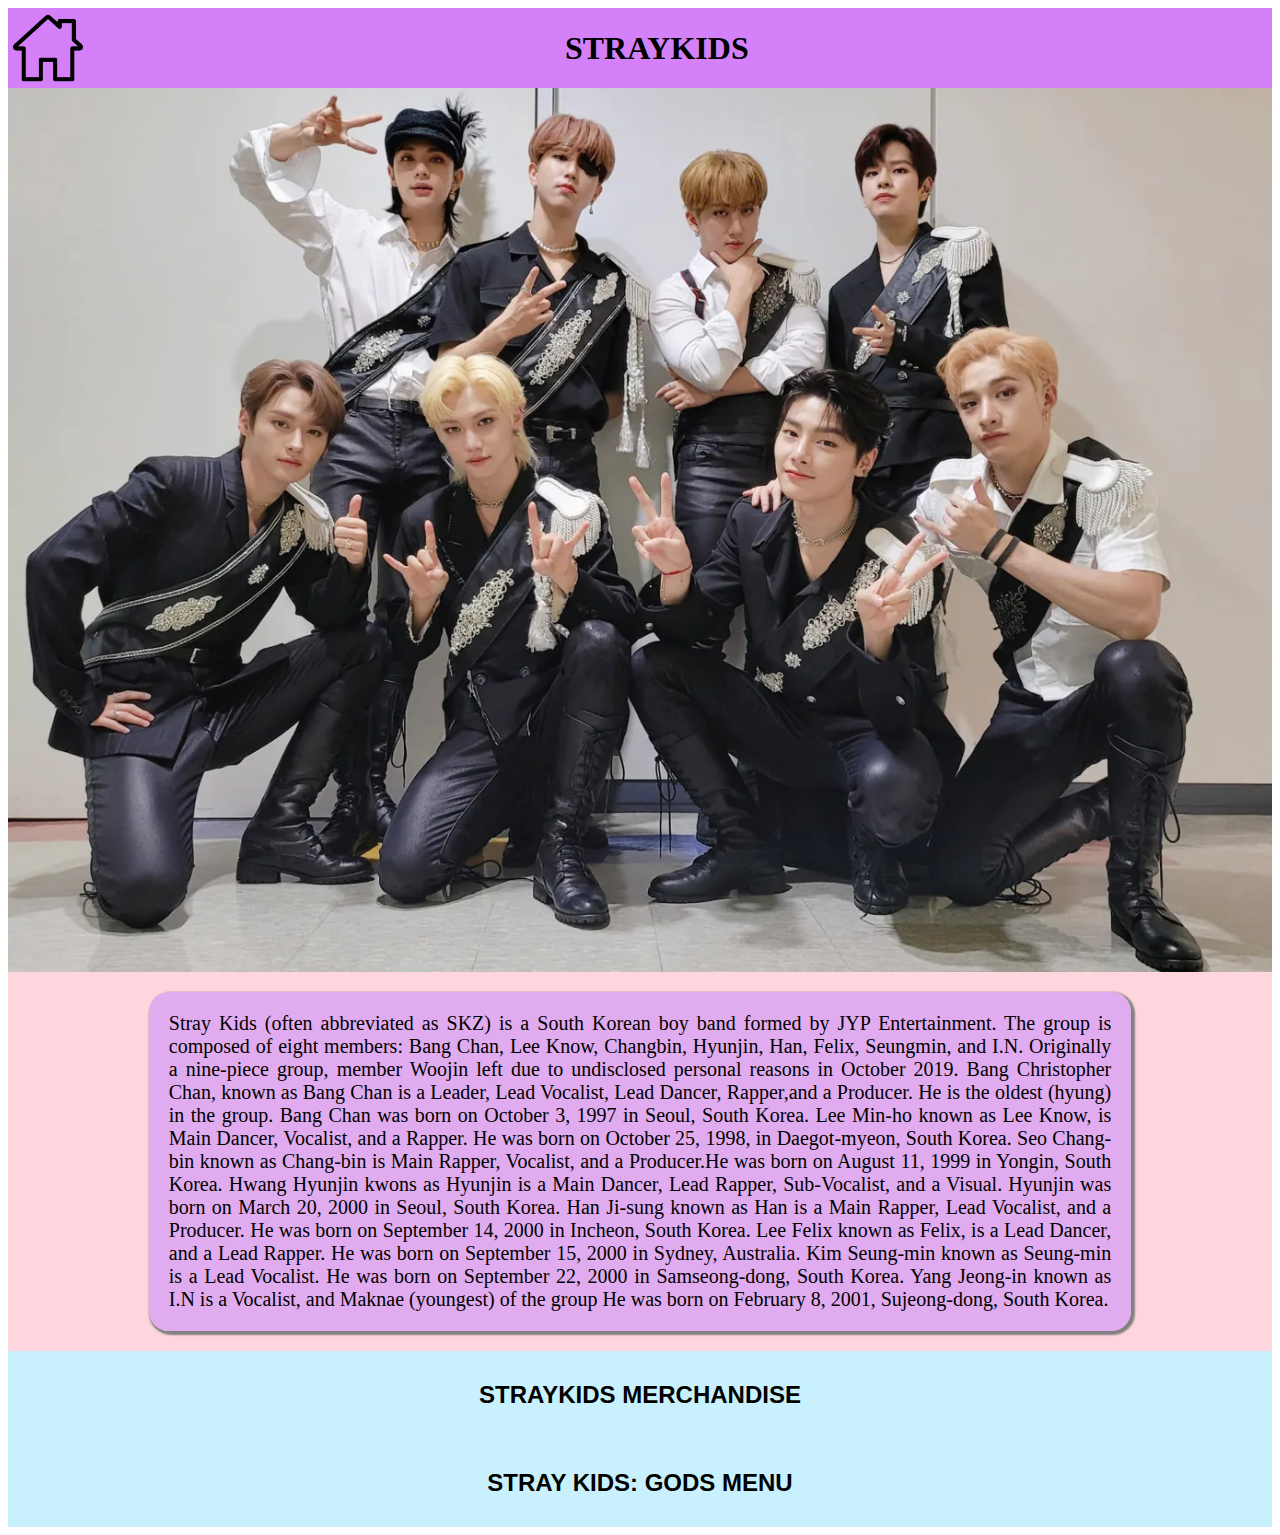
<file: html/straykids.html>
<html>
  <head>
    <title>
      STRAYKIDS
    </title>
    <link rel="stylesheet" href="../css/bts.css">
    <link rel="stylesheet" href="../css/straykids.css">
    <link rel="stylesheet" href="../media.css">
    <link rel="stylesheet" href="../media/straykids_media.css">

  </head>
  <body>
    <main>
      <a id="iconlink" href="../index.html"><img id="icon" src="../images/img2.png" alt="img2"></a>
      <h1 id="name">STRAYKIDS</h1>
    </main>

     <section id="straykids">
      
    </section>

    <section id="S2">
      <p> Stray Kids (often abbreviated as SKZ) is a South Korean boy band formed by JYP Entertainment. The group is composed of eight members: Bang Chan, Lee Know, Changbin, Hyunjin, Han, Felix, Seungmin, and I.N. Originally a nine-piece group, member Woojin left due to undisclosed personal reasons in October 2019. Bang  Christopher Chan, known as Bang Chan is a Leader, Lead Vocalist, Lead Dancer, Rapper,and a Producer. He is the oldest (hyung) in the group. Bang Chan was born on October 3, 1997 in Seoul, South Korea. Lee Min-ho known as Lee Know, is Main Dancer, Vocalist, and a Rapper. He was born on October 25, 1998, in  Daegot-myeon, South Korea. Seo Chang-bin known as Chang-bin is Main Rapper, Vocalist, and a Producer.He was born on August 11, 1999 in Yongin, South Korea. Hwang Hyunjin kwons as Hyunjin is a Main Dancer, Lead Rapper, Sub-Vocalist, and a Visual. Hyunjin was born on March 20, 2000 in Seoul, South Korea. Han Ji-sung known as Han is a Main Rapper, Lead Vocalist, and a Producer. He was born on September 14, 2000 in Incheon, South Korea. Lee Felix known as Felix, is a Lead Dancer, and a Lead Rapper. He was born on September 15, 2000 in  Sydney, Australia. Kim Seung-min known as Seung-min is a Lead Vocalist. He was born on September 22, 2000 in Samseong-dong, South Korea. Yang Jeong-in known as I.N is a Vocalist, and Maknae (youngest) of the group  He was born on February 8, 2001, Sujeong-dong, South Korea.

 </p>     
    </section>

     <section id="s3">
        <h2><a id="a2" href="https://www.amazon.com/s?k=stray+kids+merch&crid=1VIU8UE28CZEI&sprefix=stray+kids+%2Caps%2C135&ref=nb_sb_ss_ts-doa-p_3_11" target="_blank">STRAYKIDS MERCHANDISE</a></h2>
     </section>

      <section id="s3">
        <h2><a id="a2" href="https://www.youtube.com/watch?v=TQTlCHxyuu8" target="_blank"> STRAY KIDS: GODS MENU</a></h2>
      </section>
  </body>
</html>
</file>
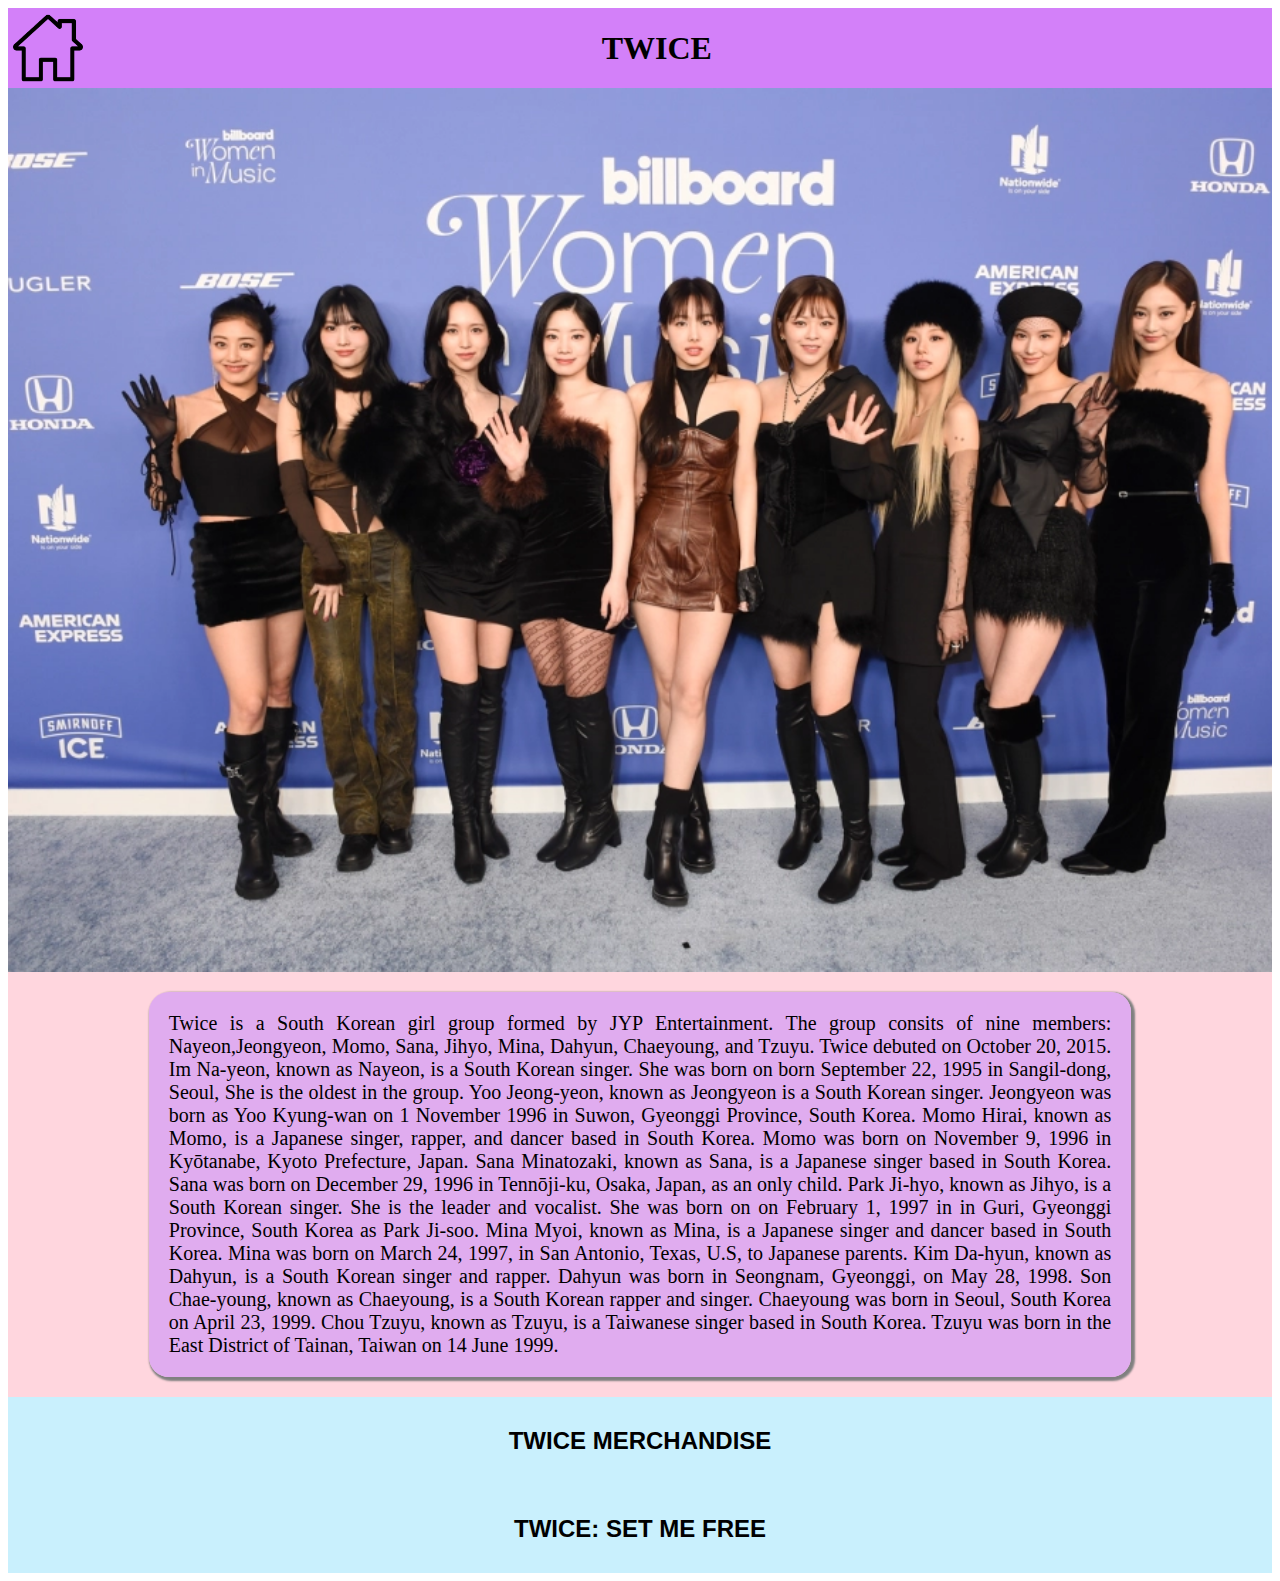
<file: html/twice.html>
<html>
  <head>
  <title>
    TWICE
  </title>
  <link rel="stylesheet" href="../css/bts.css">
  <link rel="stylesheet" href="../css/twice.css">
  <link rel="stylesheet" href="../media.css">
  <link rel="stylesheet" href="../media/twice_media.css">

</head>

<body>
  <main>
    <a id="iconlink" href="../index.html"><img id="icon" src="../images/img2.png" alt="img2"></a>
    <h1 id="name">TWICE</h1>
  </main>

  <section id="twice">

  </section>

  <section id="s2">
    <p>Twice is a South Korean girl group formed by JYP Entertainment. The group consits of nine members: Nayeon,Jeongyeon, Momo, Sana, Jihyo, Mina, Dahyun, Chaeyoung, and Tzuyu. Twice debuted on October 20, 2015. Im Na-yeon, known as Nayeon, is a South Korean singer. She was born on born September 22, 1995 in Sangil-dong, Seoul, She is the oldest in the group. Yoo Jeong-yeon, known as Jeongyeon is a South Korean singer. Jeongyeon was born as Yoo Kyung-wan on 1 November 1996 in Suwon, Gyeonggi Province, South Korea. Momo Hirai, known as Momo, is a Japanese singer, rapper, and dancer based in South Korea. Momo was born on November 9, 1996 in Kyōtanabe, Kyoto Prefecture, Japan. Sana Minatozaki, known as Sana, is a Japanese singer based in South Korea. Sana was born on December 29, 1996 in Tennōji-ku, Osaka, Japan, as an only child. Park Ji-hyo, known as Jihyo, is a South Korean singer. She is the leader and vocalist. She was born on on February 1, 1997 in in Guri, Gyeonggi Province, South Korea as Park Ji-soo. Mina Myoi, known as Mina, is a Japanese singer and dancer based in South Korea. Mina was born on March 24, 1997, in San Antonio, Texas, U.S, to Japanese parents. Kim Da-hyun, known as Dahyun, is a South Korean singer and rapper. Dahyun was born in Seongnam, Gyeonggi, on May 28, 1998. Son Chae-young, known as Chaeyoung, is a South Korean rapper and singer. Chaeyoung was born in Seoul, South Korea on April 23, 1999. Chou Tzuyu, known as Tzuyu, is a Taiwanese singer based in South Korea. Tzuyu was born in the East District of Tainan, Taiwan on 14 June 1999. </p>
  </section>

  <section id="s3">
    <h2><a id="a2" href="https://www.amazon.com/s?k=twice+merchandise&crid=2W75IQ7YE5A0E&sprefix=twice+m%2Caps%2C159&ref=nb_sb_ss_ts-doa-p_3_7">TWICE
        MERCHANDISE</a></h2>
  </section>

  <section id="s3">
    <h2><a id="a2" href="https://www.youtube.com/watch?v=w4cTYnOPdNk" target="_blank"> TWICE: SET ME FREE</a></h2>
  </section>

</body>

</html>
</file>
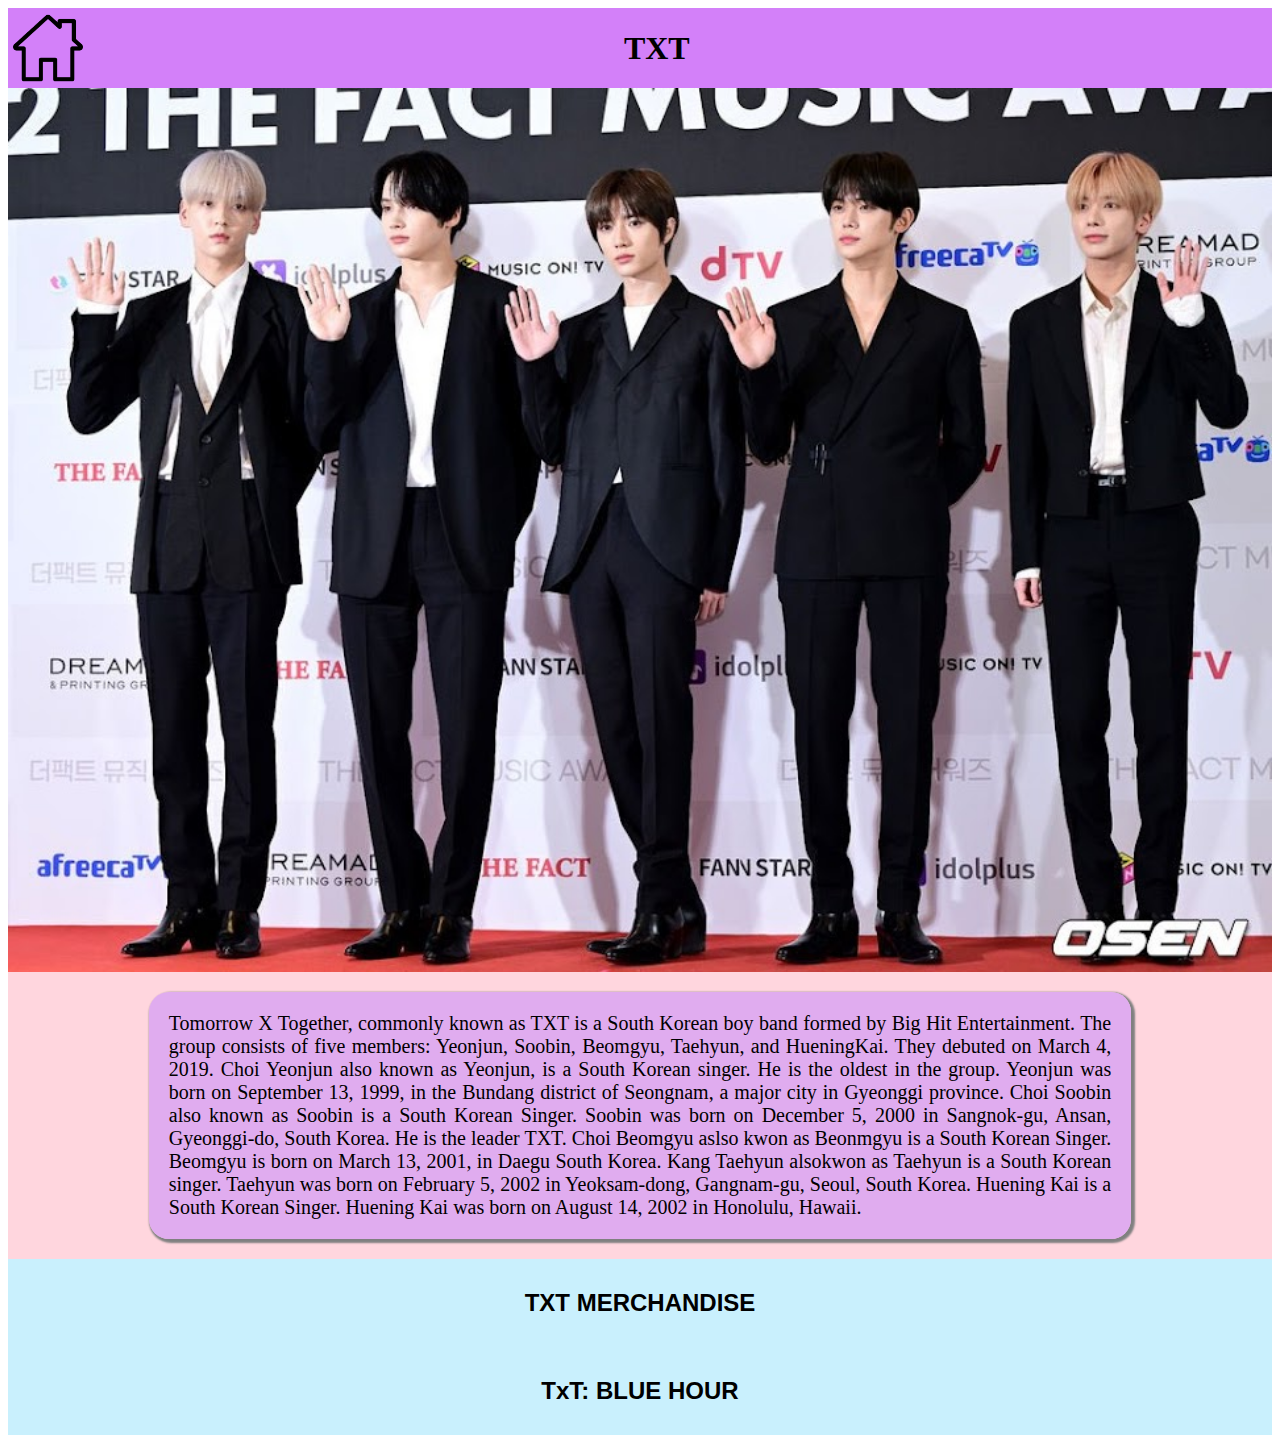
<file: html/txt.html>
<html>
  <head>
    <title>
      TXT
    </title>
    <link rel="stylesheet" href="../css/bts.css">
    <link rel="stylesheet" href="../css/txt.css">
    <link rel="stylesheet" href="../media.css">
    <link rel="stylesheet" href="../media/txt_media.css">

  </head>
  <body>
    <main>
      <a id="iconlink" href="../index.html"><img id="icon" src="../images/img2.png" alt="img2"></a>
      <h1 id="name">TXT</h1>
    </main>

    <section id="txt">
      
    </section>

    <section id="s2">
      <p>Tomorrow X Together, commonly known as TXT is a South Korean boy band formed by Big Hit Entertainment. The group consists of five members: Yeonjun, Soobin, Beomgyu, Taehyun, and HueningKai. They debuted on March 4, 2019. Choi Yeonjun also known as Yeonjun, is a South Korean singer. He is the oldest in the group. Yeonjun was born on September 13, 1999, in the Bundang district of Seongnam, a major city in Gyeonggi province. Choi Soobin also known as Soobin is a South Korean Singer. Soobin was born on December 5, 2000 in Sangnok-gu, Ansan, Gyeonggi-do, South Korea. He is the leader TXT. Choi Beomgyu aslso kwon as Beonmgyu is a South Korean Singer. Beomgyu is born on March 13, 2001, in Daegu South Korea.  Kang Taehyun  alsokwon as Taehyun is a South Korean singer. Taehyun was born on February 5, 2002 in Yeoksam-dong, Gangnam-gu, Seoul, South Korea. Huening Kai is a South Korean Singer. Huening Kai was born on August 14, 2002 in Honolulu, Hawaii.</p>
      
    </section>

    <section id="s3">
      <h2><a id="a2" href="https://www.amazon.com/s?k=txt+merchandise+kpop&crid=2H5YI9ZZOG29G&sprefix=txt+merchandise%2Caps%2C134&ref=nb_sb_ss_ts-doa-p_2_15" target="_blank">TXT MERCHANDISE</a></h2>
    </section>

    <section id="s3">
      <h2><a id="a2" href="https://www.youtube.com/watch?v=Vd9QkWsd5p4" target="_blank"> TxT: BLUE HOUR</a></h2>
    </section>

  </body>
</html>
</file>
<file: style.css>
body{
  background-image: url(./images/img1.webp);
  background-size: cover;
  text-align: center;
}

h1{
  font-family: "font";
  font-size: 70px;
  background-color: rgba(245,173,173,0.5);
}


#bands{
  display: flex;
  margin: 0 auto;
  width: 49%;
}

h2{
  font-size: 15px;
  background-color: #a203ab;
  padding: 10px;
  margin: 20px 0;
  border-radius: 10px;
}

.k-pop{
  padding: 30px;
}

a{
  text-decoration: none;
  color: white;
}

#picture{
  height: 85%;
  width:100%;
}

@font-face{
  font-family: "font";
  src: url(./images/DobkinScript.ttf);
}
</file>
<file: media.css>
@media only screen and (max-width:1300px){

      
    #bands{
        display: block;
    }


    h2{
        width: 100%;
    }
}








@media only screen and (max-width:1200px){
     
    #bands{
        display: block;
    }

    h2{
        width: 80%;
        margin: 10px auto;
    }
}






@media only screen and (max-width:1080px){

    #bands{
        display: block;
    }

    #picture{
        height: 60%;
        
    }

    
    #bts{

       
        height: 160%;
        background-size:cover;
        background-position: center center;
    }
}




@media only screen and (max-width:900px){

    #bands{
        display: block;
    }

   

    #bts{

       
        background-repeat: no-repeat;
        background-size: 100%;
        height: 90%;
        background-position: center center;
    }
}
    



@media only screen and (max-width:600px){
   
    #bands{
        display: block;
        margin: 0 auto;
        
    }

    #picture{
        height: 60%;
        width:100%;
    }

    .k-pop{
        padding:0;
    }

    #bts{


        height: 70vh;
        background-size: cover;
        background-repeat: no-repeat;
        background-position: center center;
    }
}


@media only screen and (max-width:500px){
    #bts{

        height: 70vh;
        background-size: cover;
        background-repeat: no-repeat;
        background-position: center center;
    }
   
}
</file>
<file: css/bts.css>
body{
  text-align: center;
}

main{
  display: flex;
  background-color: #d380f9;
  font-family: cursive;
  align-self: center;
  align-items: center;
}

#icon{
  width: 70px;
  margin: 5px;
}

#name{
  justify-content: center;
  align-items:center;
  width: 90%;
}

#bts{
  background-image: url(../images/img4.jpeg);
  height: 100vh;
  background-size: cover;
}

p{
  text-align: justify;
  margin: 0 auto;
  background-color: rgb(216,161,242, 0.8);
  color: black;
  font-size: 20px;
  width: 77%;
  padding: 20px;
  font-family: cursive;
  border-radius: 20px;
  box-shadow: 2px 2px 2px 2px grey;
}
p:hover{
  background-color: #c9f0fd;
}

#s2{
  background-color: #ffd6de;
  padding: 20px;
}

#s3{
  background-color: #c9f0fd;
  padding: 10px;
}

#s3:hover{
  background-color: #fb98ac;
}


#a2{
  color: black;
  text-decoration: none;
  font-family: 'Gill Sans', 'Gill Sans MT', Calibri, 'Trebuchet MS', sans-serif;
}
</file>
<file: css/blackpink.css>
#blackpink{
  background-image: url(../images/img5.jpeg);
  height: 100%;
  background-size: cover;
}
</file>
<file: media/blackpink_media.css>
@media only screen and (max-width:1080px){

    #blackpink{

        background-image: url(../images/img20.jpg);
        height: 160vh;
        background-size: cover;
        background-position: center center;
       
    }
}




@media only screen and (max-width:900px){

    body{
        background-color: pink;
    }
   

    #blackpink{

        background-image: url(../images/img20.jpg);
        background-position: center center;
        background-size: contain;
        background-repeat: no-repeat;
        
    }
}
    



@media only screen and (max-width:600px){
   
    body{
        background-color: pink;
    }

    #blackpink{

        background-image: url(../images/img20.jpg);
        background-size:contain;
        background-position: center center;
        background-repeat: no-repeat;
        margin:0;
    }
}


@media only screen and (max-width:500px){
    
    body{
        background-color: pink;
    }
    
    #blackpink{

        background-image: url(../images/img20.jpg);
        background-size: contain;
        background-position: center center;
        background-repeat: no-repeat;
        margin:0;
        
    }
}
</file>
<file: media/bts_media.css>
@media only screen and (max-width:1080px){

    #bts{

        background-image: url(../images/img20.avif);
        
    }
}




@media only screen and (max-width:900px){

    
   

    #bts{

        background-image: url(../images/img20.avif);
        
    }
}
    



@media only screen and (max-width:600px){
   
    

    #bts{

        background-image: url(../images/img20.avif);

        
    }
}


@media only screen and (max-width:500px){
    #bts{

        
        background-image: url(../images/img20.avif);

        
    }
   
}
</file>
<file: css/enhypen.css>
#enhypen{
  background-image: url(../images/img8.jpeg);
  height: 100%;
  background-size: cover;
  background-position: center center;

}
</file>
<file: media/enhypen_media.css>
@media only screen and (max-width:1250px){

    #enhypen{

        background-image: url(../images/img21.jpg);
        height: 160vh;
        background-size: cover;
        background-position: center center;
       
    }
}




@media only screen and (max-width:900px){

    body{
        background-color: pink;
    }
   

    #enhypen{

        background-image: url(../images/img21.jpg);
        background-position: center center;
        background-size: contain;
        background-repeat: no-repeat;
        
    }
}
    



@media only screen and (max-width:600px){
   
    body{
        background-color: pink;
    }

    #enhypen{

        background-image: url(../images/img21.jpg);
        background-size:contain;
        background-position: center center;
        background-repeat: no-repeat;
        margin:0;
    }
}


@media only screen and (max-width:500px){
    
    body{
        background-color: pink;
    }
    
    #enhypen{

        background-image: url(../images/img21.jpg);
        background-size: contain;
        background-position: center center;
        background-repeat: no-repeat;
        margin:0;
        
    }
}
</file>
<file: css/exo.css>
#exo{
    background-image: url(../images/img18.jpg);
    height: 120%;
    background-size: cover;
  }
</file>
<file: media/exo_media.css>
@media only screen and (max-width:1300px){

    body{
        background-color: pink;
    }
   

    #exo{

        background-image: url(../images/img22.jpg);
        background-position: center center;
        background-size: contain;
        background-repeat: no-repeat;
        
    }
}

@media only screen and (max-width:1200px){

    body{
        background-color: pink;
    }
   

    #exo{

        background-image: url(../images/img22.jpg);
        background-position: center center;
        background-size: contain;
        background-repeat: no-repeat;
        
    }
}


@media only screen and (max-width:1080px){

    body{
        background-color: pink;
    }
   

    #exo{

        background-image: url(../images/img22.jpg);
        background-position: center center;
        background-size: contain;
        background-repeat: no-repeat;
        
    }
}


@media only screen and (max-width:900px){

    body{
        background-color: pink;
    }
   

    #exo{

        background-image: url(../images/img22.jpg);
        background-position: center center;
        background-size: contain;
        background-repeat: no-repeat;
        
    }
}
    



@media only screen and (max-width:600px){
   
    body{
        background-color: pink;
    }

    #exo{

        background-image: url(../images/img22.jpg);
        background-size:contain;
        background-position: center center;
        background-repeat: no-repeat;
        margin:0;
    }
}


@media only screen and (max-width:500px){
    
    body{
        background-color: pink;
    }
    
    #exo{

        background-image: url(../images/img22.jpg);
        background-size: contain;
        background-position: center center;
        background-repeat: no-repeat;
        margin:0;
        
    }
}
</file>
<file: css/lesserafim.css>
#lesserafim{
  background-image: url(../images/img13.jpeg);
  background-size: cover;
  height: 100%;
}
</file>
<file: media/lesserafim_media.css>
@media only screen and (max-width:1080px){

    body{
        background-color: pink;
    }
   

    #lesserafim{

        background-image: url(../images/img24.jpg);
        background-position: center center;
        background-size: contain;
        background-repeat: no-repeat;
        
    }
}


@media only screen and (max-width:900px){

    body{
        background-color: pink;
    }
   

    #lesserafim{

        background-image: url(../images/img24.jpg);
        background-position: center center;
        background-size: contain;
        background-repeat: no-repeat;
        
    }
}
    



@media only screen and (max-width:600px){
   
    body{
        background-color: pink;
    }

    #lesserafim{

        background-image: url(../images/img24.jpg);
        background-size:contain;
        background-position: center center;
        background-repeat: no-repeat;
        margin:0;
    }
}


@media only screen and (max-width:500px){
    
    body{
        background-color: pink;
    }
    
    #lesserafim{

        background-image: url(../images/img24.jpg);
        background-size: contain;
        background-position: center center;
        background-repeat: no-repeat;
        margin:0;
        
    }
}
</file>
<file: css/newjeans.css>
#newjeans{
  background-image: url(../images/img17.jpeg);
  height: 100%;
  background-size: cover;
}
</file>
<file: media/newjeans_media.css>
@media only screen and (max-width:1080px){

    body{
        background-color: pink;
    }
   

    #newjeans{

        background-image: url(../images/img25.jpg);
        background-position: center center;
        background-size: contain;
        background-repeat: no-repeat;
        
    }
}


@media only screen and (max-width:900px){

    body{
        background-color: pink;
    }
   

    #newjeans{

        background-image: url(../images/img25.jpg);
        background-position: center center;
        background-size: contain;
        background-repeat: no-repeat;
        
    }
}
    



@media only screen and (max-width:600px){
   
    body{
        background-color: pink;
    }

    #newjeans{

        background-image: url(../images/img25.jpg);
        background-size:contain;
        background-position: center center;
        background-repeat: no-repeat;
        margin:0;
    }
}


@media only screen and (max-width:500px){
    
    body{
        background-color: pink;
    }
    
    #newjeans{

        background-image: url(../images/img25.jpg);
        background-size: contain;
        background-position: center center;
        background-repeat: no-repeat;
        margin:0;
        
    }
}
</file>
<file: css/nmixx.css>
#nmixx{
    background-image: url(../images/img19.jpg);
    height: 120%;
    background-size: cover;
  }
</file>
<file: media/nmixx_media.css>
@media only screen and (max-width:1300px){

    body{
        background-color: pink;
    }
   

    #nmixx{

        background-image: url(../images/img26.jpg);
        background-position: center center;
        background-size: contain;
        background-repeat: no-repeat;
        
    }
}

@media only screen and (max-width:1080px){

    body{
        background-color: pink;
    }
   

    #nmixx{

        background-image: url(../images/img26.jpg);
        background-position: center center;
        background-size: contain;
        background-repeat: no-repeat;
        
    }
}


@media only screen and (max-width:900px){

    body{
        background-color: pink;
    }
   

    #nmixx{

        background-image: url(../images/img26.jpg);
        background-position: center center;
        background-size: contain;
        background-repeat: no-repeat;
        
    }
}
    



@media only screen and (max-width:600px){
   
    body{
        background-color: pink;
    }

    #nmixx{

        background-image: url(../images/img26.jpg);
        background-size:contain;
        background-position: center center;
        background-repeat: no-repeat;
        margin:0;
    }
}


@media only screen and (max-width:500px){
    
    body{
        background-color: pink;
    }
    
    #nmixx{

        background-image: url(../images/img26.jpg);
        background-size: contain;
        background-position: center center;
        background-repeat: no-repeat;
        margin:0;
        
    }
}
</file>
<file: css/seventeen.css>
#seventeen{
  background-image: url(../images/img15.jpg);
  height: 120%;
  background-size: cover;
}
</file>
<file: media/seventeen_media.css>
@media only screen and (max-width:1350px){

    body{
        background-color: pink;
    }
   

    #seventeen{

        background-image: url(../images/img27.jpg);
        background-position: center center;
        background-size: contain;
        background-repeat: no-repeat;
        
    }
}

@media only screen and (max-width:1080px){

    body{
        background-color: pink;
    }
   

    #seventeen{

        background-image: url(../images/img27.jpg);
        background-position: center center;
        background-size: contain;
        background-repeat: no-repeat;
        
    }
}


@media only screen and (max-width:900px){

    body{
        background-color: pink;
    }
   

    #seventeen{

        background-image: url(../images/img27.jpg);
        background-position: center center;
        background-size: contain;
        background-repeat: no-repeat;
        
    }
}
    



@media only screen and (max-width:600px){
   
    body{
        background-color: pink;
    }

    #seventeen{

        background-image: url(../images/img27.jpg);
        background-size:contain;
        background-position: center center;
        background-repeat: no-repeat;
        margin:0;
    }
}


@media only screen and (max-width:500px){
    
    body{
        background-color: pink;
    }
    
    #seventeen{

        background-image: url(../images/img27.jpg);
        background-size: contain;
        background-position: center center;
        background-repeat: no-repeat;
        margin:0;
        
    }
}
</file>
<file: css/straykids.css>
#straykids{
  background-image: url(../images/img11.webp);
  height: 100%;
  background-size: cover;
}
</file>
<file: media/straykids_media.css>
@media only screen and (max-width:1080px){

    body{
        background-color: pink;
    }
   

    #straykids{

        background-image: url(../images/img28.jpg);
        background-position: center center;
        background-size: contain;
        background-repeat: no-repeat;
        
    }
}


@media only screen and (max-width:900px){

    body{
        background-color: pink;
    }
   

    #straykids{

        background-image: url(../images/img28.jpg);
        background-position: center center;
        background-size: contain;
        background-repeat: no-repeat;
        
    }
}
    



@media only screen and (max-width:600px){
   
    body{
        background-color: pink;
    }

    #straykids{

        background-image: url(../images/img28.jpg);
        background-size:contain;
        background-position: center center;
        background-repeat: no-repeat;
        margin:0;
    }
}


@media only screen and (max-width:500px){
    
    body{
        background-color: pink;
    }
    
    #straykids{

        background-image: url(../images/img28.jpg);
        background-size: contain;
        background-position: center center;
        background-repeat: no-repeat;
        margin:0;
        
    }
}
</file>
<file: css/twice.css>
#twice{
  background-image: url(../images/img7.webp);
  background-size: cover;
  height: 100%;
}
</file>
<file: media/twice_media.css>
@media only screen and (max-width:1080px){

    body{
        background-color: pink;
    }
   

    #twice{

        background-image: url(../images/img29.jpg);
        background-position: center center;
        background-size: contain;
        background-repeat: no-repeat;
        
    }
}


@media only screen and (max-width:900px){

    body{
        background-color: pink;
    }
   

    #twice{

        background-image: url(../images/img29.jpg);
        background-position: center center;
        background-size: contain;
        background-repeat: no-repeat;
        
    }
}
    



@media only screen and (max-width:600px){
   
    body{
        background-color: pink;
    }

    #twice{

        background-image: url(../images/img29.jpg);
        background-size:contain;
        background-position: center center;
        background-repeat: no-repeat;
        margin:0;
    }
}


@media only screen and (max-width:500px){
    
    body{
        background-color: pink;
    }
    
    #twice{

        background-image: url(../images/img29.jpg);
        background-size: contain;
        background-position: center center;
        background-repeat: no-repeat;
        margin:0;
        
    }
}
</file>
<file: css/txt.css>
#txt{
  background-image: url(../images/image6.jpeg);
  height: 100%;
  background-size: cover;
}
</file>
<file: media/txt_media.css>
@media only screen and (max-width:1080px){

    body{
        background-color: pink;
    }
   

    #txt{

        background-image: url(../images/img30.jpg);
        background-position: center center;
        background-size: contain;
        background-repeat: no-repeat;
        
    }
}


@media only screen and (max-width:900px){

    body{
        background-color: pink;
    }
   

    #txt{

        background-image: url(../images/img30.jpg);
        background-position: center center;
        background-size: contain;
        background-repeat: no-repeat;
        
    }
}
    



@media only screen and (max-width:600px){
   
    body{
        background-color: pink;
    }

    #txt{

        background-image: url(../images/img30.jpg);
        background-size:contain;
        background-position: center center;
        background-repeat: no-repeat;
        margin:0;
    }
}


@media only screen and (max-width:500px){
    
    body{
        background-color: pink;
    }
    
    #txt{

        background-image: url(../images/img30.jpg);
        background-size: contain;
        background-position: center center;
        background-repeat: no-repeat;
        margin:0;
        
    }
}
</file>
